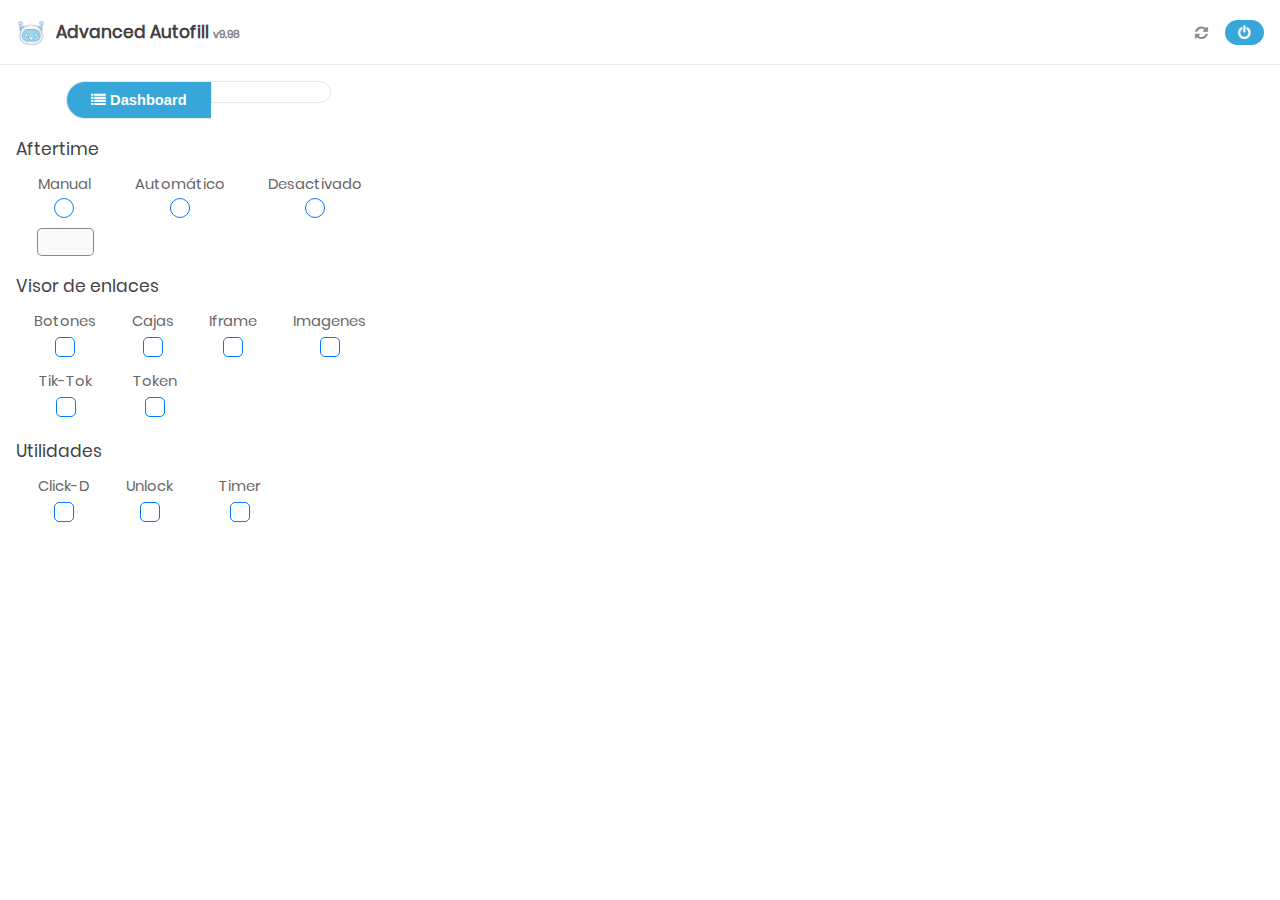
<file: pages/browserAction/index.html>
<!DOCTYPE html>
<html lang="es">

<head>
    <title>Login - AAF</title>
    <meta charset="UTF-8">
    <meta name="viewport" content="width=device-width, initial-scale=1">
    <link rel="icon" type="image/png" href="../../src/img/favicon.ico" />

    <link rel="stylesheet" type="text/css" href="../../src/fonts/font-awesome-4.7.0/css/font-awesome.min.css">
    <link rel="stylesheet" type="text/css" href="../../src/fonts/iconic/css/material-design-iconic-font.min.css">

    <link rel="stylesheet" type="text/css" href="css/styles.css">
    <link rel="stylesheet" type="text/css" href="css/tools.css">


    <style>
        input[type=number]::-webkit-inner-spin-button,
        input[type=number]::-webkit-outer-spin-button {
            appearance: none;
            margin: 0;
        }
    </style>
    <!--===============================================================================================-->
</head>

<body class="no-select">
    <div id="app">
        <div v-if="login.status === false">
            <login-component></login-component>
        </div>
        <div v-else>
            <header-component></header-component>
        </div>
    </div>
    <script src="../../framework/jquery-3.4.1.min.js"></script>
    <script src="../../framework/vuejs/vue.min.js"></script>

    <script type="text/x-template" id="auto-refresh-component-template">
        <div style="width: 400px;height: 150px;">
            <section style="padding-left: 1rem; padding-right: 1rem; margin: 0;">
                <h3 style="font-weight: normal; color: #424242; margin-bottom: 12px;">
                    Auto Refresh
                    <label for="enable-auto-refresh" class="enable-auto-refresh-label" :key="forceRender.toggleIcon" style="font-size: 20pt; float: right; cursor: pointer; color: #37a6d9;">
                        <i :class="configuration.enable ? 'fa fa-toggle-on auto-refresh-icon' : 'fa fa-toggle-off auto-refresh-icon'" aria-hidden="true"></i>
                        <input type="checkbox" v-model="configuration.enable" style="display: none;" id="enable-auto-refresh" @change="saveConfiguration">
                    </label>
                </h3>
                <div class="form-inline" style="color: #666; margin-bottom: 16px;">
                    <label class="input-inline" style="cursor: pointer; ">
                        <span>
                            <i class="fa fa-clock-o" style="color: #37a6d9;" aria-hidden="true"></i> Tiempo
                        </span>
                        <select v-model="configuration.time" @change="saveConfiguration" :disabled="configuration.extreme">
                            <option value="0.01">0.01 seg</option>
                            <option value="0.1">0.1 seg</option>
                            <option value="0.5">0.5 seg</option>
                            <option value="1">1 seg</option>
                            <option value="3">3 seg</option>
                            <option value="5">5 seg</option>
                            <option value="10">10 seg</option>
                        </select>
                    </label>
                    <label class="input-inline" style="cursor: pointer; ">
                        <span>
                            <i class="fa fa-window-close" style="color: #37a6d9;" aria-hidden="true"></i> Autoclose
                        </span>
                        <div class="custom-input" style="margin-top: 3px;">
                            <input type="checkbox" v-model="configuration.autoclose"  @change="saveConfiguration">
                            <span></span>
                        </div>
                    </label>
                    <label class="input-inline" style="cursor: pointer; ">
                        <span>
                            <i class="fa fa-volume-up" style="color: #37a6d9;" aria-hidden="true"></i> Sonido
                        </span>
                        <div class="custom-input" style="margin-top: 3px;">
                            <input type="checkbox" v-model="configuration.sound" @change="saveConfiguration">
                            <span></span>
                        </div>
                    </label>
                </div>

                <!-- AR - Extremo -->
                <div class="form-inline" style="color: #666;">
                    <label class="input-inline" style="cursor: pointer; width: 92px;">
                        <span>
                            <i class="fa fa-rocket" style="color: #37a6d9;" aria-hidden="true"></i> Extremo
                        </span>
                        <div class="custom-input" style="margin-top: 3px;">
                            <input type="checkbox" v-model="configuration.extreme" @change="saveConfiguration">
                            <span></span>
                        </div>
                    </label>
                    
                    <label class="input-inline" style="cursor: pointer; ">
                        <span>
                            <i class="fa fa-level-up" style="color: #37a6d9;" aria-hidden="true"></i> Multiplicador
                        </span>
                        <select v-model="configuration.multiplicator"  @change="saveConfiguration" :disabled="!configuration.extreme">
                            <option value="1">x1</option>
                            <option value="2">x2</option>
                            <option value="3">x3</option>
                            <option value="4">x4</option>
                            <option value="5">x5</option>
                            <option value="6">x6</option>
                            <option value="7">x7</option>
                            <option value="8">x8</option>
                            <option value="9">x9</option>
                            <option value="10">x10</option>
                        </select>
                    </label>
                    
                    <label class="input-inline" style="cursor: pointer; width: 65px;">
                        
                    </label>
                </div>
                <div style="padding-top: 20px; color: gray; padding-bottom: 10px;">
                    <small>
                        Nota: El tiempo de espera será de <b>0s</b> si habilita <b>extremo</b>.
                    </small>
                </div>
            </section>
        
        </div>



    </script>

    <script type="text/x-template" id="header-component-template">
        <div>
            <div class="header" style="padding: 1rem; border-bottom: 1px solid #e8e8e8;">
                <div class="logo" style="align-items: center; font-weight: bold; color: #424242; font-size: 17px;">
                    <span style="font-weight: 500;
                    line-height: 1.5; font-size: 20px;">
                        <img src="../../src/img/icon.png" style="width: 30px; margin-right: 10px; float: left;  margin-top: 2px;">
                    </span>
                    Advanced Autofill
                    <small style="color: gray; font-size: 8pt;"> {{ CURRENT_VERSION }}</small>
                </div>
                <div>
                    <button class="button-ar-config" @click="togglePages">
                        <span  v-if="showPages.autoRefresh === false">
                            <i class="fa fa-refresh"></i>
                        </span>
                        <span v-else>
                            <i class="fa fa-times"></i>
                        </span>
                    </button>
                    <button style="cursor: pointer;font-size: 15px;background-color: #37a6d9;border: none;width: 39px;height: 25px;border-radius: 20px;color: white;"
                    @click="this.closeSession">
                        <i class="fa fa-power-off"></i>
                    </button>
                </div>
            </div>
            <div v-if="showPages.action === true">
                <action-component></action-component>
            </div>
            <div v-else>
                <auto-refresh-component></auto-refresh-component>
            </div>


        </div>
        

    </script>

    <script type="text/x-template" id="action-component-template">

        <div style="width: 400px; height: 500px;">
            <section style="padding: 1rem; padding-bottom: 0; text-align: center;">
                <div class="btn-group" style="margin: auto; width: 268px;">
                    <button style="border-top-left-radius: 20px; border-bottom-left-radius: 20px; background-color: #37a6d9; color: white; font-weight: bold; font-size: 11pt;"
                    @click="openOptionsPage"
                    >
                        <i class="fa fa-list"></i>
                        Dashboard
                    </button>
                    <button :style="(inputs.autofillGroup.status == 1 ? 'background-color: rgb(55, 166, 217); color: white;' :  'background-color: white; color: rgb(139 139 139);') + 'font-weight: bold; font-size: 11pt; border-top-right-radius: 20px; border-bottom-right-radius: 20px; width: 120px;'"
                    @click="controllers().autofillGroup.setStatus($event, inputs.autofillGroup, backgroundPage)"
                    >
                        <span v-if="inputs.autofillGroup.loading === true">
                            <i class="fa fa-spinner fa-spin" style="color: #37a6d9;"></i>
                        </span>

                        <span v-else-if="inputs.autofillGroup.error === true">
                            <i class="fa fa-exclamation-circle" style="color: red;"></i>
                        </span>

                        <span v-else-if="[0, 1].includes(inputs.autofillGroup.status)">
                            <i class="fa fa-bolt"></i>
                            Autofill
                        </span>

                        
                        
                    </button>
                </div>
            </section>
            <section style="padding-left: 1rem; padding-right: 1rem; margin: 0;">
                <h3 style="font-weight: normal; color: #424242; margin-bottom: 12px;">Aftertime</h3>
                <div class="form-inline" style="color: #666;">
                    <label class="input-inline" style="cursor: pointer; ">
                        Manual
                        <div class="custom-input" style="margin-top: 3px;">
                            <input type="radio" name="aftertime-option" 
                            @change="controllers().aftertimeGroup.setStatus(2, null, inputs.aftertimeGroup, backgroundPage)"
                            :checked="inputs.aftertimeGroup.mode == 2"
                            >
                            <span></span>
                        </div>
                    </label>
                    <label class="input-inline" style="cursor: pointer;" title="Nota: Cuando no esté disponible el tiempo en el documento, se seleccionará el tiempo manual.">
                        Automático
                        <div class="custom-input" style="margin-top: 3px;">
                            <input type="radio" name="aftertime-option" 
                            @change="controllers().aftertimeGroup.setStatus(1, null, inputs.aftertimeGroup, backgroundPage)"
                            :checked="inputs.aftertimeGroup.mode == 1"
                            >
                            <span></span>
                        </div>
                      
                    </label>
                    <label class="input-inline" style="cursor: pointer;">
                        Desactivado
                        <div class="custom-input" style="margin-top: 3px;">
                            <input type="radio" name="aftertime-option" 
                            @change="controllers().aftertimeGroup.setStatus(0, null, inputs.aftertimeGroup, backgroundPage)"
                            :checked="inputs.aftertimeGroup.mode == 0"
                            >
                            <span></span>
                        </div>
                      
                    </label>
                </div>
                <div class="">
                    <input type="number" style="margin-left: 21px; margin-top: 10px; text-align: center; color: rgb(102, 102, 102);" 
                    @keyup="controllers().aftertimeGroup.setStatus(2, $event.target.value, inputs.aftertimeGroup, backgroundPage)"
                    :disabled="inputs.aftertimeGroup.mode != 2"
                    :value="inputs.aftertimeGroup.time"
                    >
                </div>
            </section>
            <section style="padding-left: 1rem; padding-right: 1rem; margin: 0;">
                <h3 style="font-weight: normal; color: #424242; margin-bottom: 12px;">Visor de enlaces</h3>
                <div class="form-inline" style="color: #666;">
                    <label for="button"class="input-inline" style="cursor: pointer;">
                        Botones
                        <div class="custom-input" style="margin-top: 3px;">
                            <input type="checkbox" id="button" :checked="inputs.buttonCheckbox.checked" @change="controllers().button.setStatus($event, backgroundPage)">
                            <span></span>
                        </div>
                    </label>
                    <label for="box"class="input-inline" style="cursor: pointer;">
                        Cajas
                        <div class="custom-input" style="margin-top: 3px;">
                            <input type="checkbox" id="box" :checked="inputs.boxCheckbox.checked" @change="controllers().box.setStatus($event, backgroundPage)">
                            <span></span>
                        </div>
                    </label>
                    <label for="iframe"class="input-inline" style="cursor: pointer;">
                        Iframe
                        <div class="custom-input" style="margin-top: 3px;">
                            <input type="checkbox" id="iframe" :checked="inputs.iframeCheckbox.checked" @change="controllers().iframe.setStatus($event, backgroundPage)">
                            <span></span>
                        </div>
                    </label>
                    <label for="img"class="input-inline" style="cursor: pointer;">
                        Imagenes
                        <div class="custom-input" style="margin-top: 3px;">
                            <input type="checkbox" id="img" :checked="inputs.imgCheckbox.checked" @change="controllers().img.setStatus($event, backgroundPage)">
                            <span></span>
                        </div>
                    </label>
                    
                </div>
                <div class="" style="color: #666; margin-top: 16px; text-align: center; overflow: hidden;">
                    <label for="tiktok"class="" style="cursor: pointer; float: left; margin-left: 23px;">
                        Tik-Tok
                        <br>
                        <div class="custom-input" style="margin-top: 3px;">
                            <input type="checkbox" id="tiktok" :checked="inputs.tiktokCheckbox.checked" @change="controllers().tiktok.setStatus($event, backgroundPage)">
                            <span></span>
                        </div>
                    </label>
                    <label for="token"class="" style="cursor: pointer; float: left; margin-left: 41px;">
                        Token
                        <br>
                        <div class="custom-input" style="margin-top: 3px;">
                            <input type="checkbox" id="token" :checked="inputs.tokenCheckbox.checked" @change="controllers().token.setStatus($event, backgroundPage)">
                            <span></span>
                        </div>
                    </label>
                </div>
            </section>
            <section style="padding-left: 1rem; padding-right: 1rem; margin: 0;">
                <h3 style="font-weight: normal; color: #424242; margin-bottom: 12px;">Utilidades</h3>
                <div style="color: #666; text-align: center;">
                    <label for="click"class="" style="cursor: pointer; float: left; margin-left: 22px; text-align: center;">
                        Click-D
                        <br>
                        <div class="custom-input" style="margin-top: 3px;">
                            <input type="checkbox" id="click" :checked="inputs.clickCheckbox.checked" @change="controllers().click.setStatus($event, backgroundPage)">
                            <span></span>
                        </div>
                    </label>
                    <label for="unlock"class="" style="cursor: pointer; float: left; margin-left: 37px; text-align: center;">
                        Unlock
                        <br>
                        <div class="custom-input" style="margin-top: 3px;">
                            <input type="checkbox" id="unlock" :checked="inputs.unlockCheckbox.checked" @change="controllers().unlock.setStatus($event, backgroundPage)">
                            <span></span>
                        </div>
                    </label>
                    <label for="timer"class="" style="cursor: pointer; float: left; margin-left: 46px; text-align: center;">
                        Timer
                        <br>
                        <div class="custom-input" style="margin-top: 3px;">
                            <input type="checkbox" id="timer" :checked="inputs.timerCheckbox.checked" @change="controllers().timer.setStatus($event, backgroundPage)">
                            <span></span>
                        </div>
                    </label>
                </div>
            </section>
        </div>
    </script>

    <script type="text/x-template" id="login-component-template">
        <div v-if="reconnectionStatus === false" style="width: 250px; height: 280px;">
            <div style="text-align: center; padding: 15px;">
                <img src="../../src/img/icon.png" style="width: 50px;">
                <br>
                <span>
                    Advanced Autofill
                </span>
            </div>
            <div style="text-align: center;" class="text-center">
                <input type="text" id="username" placeholder="Usuario" class="form-basic" style="width: 80%; margin-bottom: 10px;" autocomplete="off" autofocus >
                
                <input type="password" id="password" placeholder="Contraseña" class="form-basic" style="width: 80%; margin-bottom: 10px;" autocomplete="off" >
                
                <button @click="logIn(true, $event)" id="button-login" type="button" class="button-login" style="margin-bottom: 10px; padding: 11px;">Iniciar sesión</button>

                <span style="font-size: 10pt; margin-bottom: 10px;">
                    <a style="color: blue; text-decoration: none;" href="https://discord.com/channels/@me/594365684117405713" target="_blank">
                        ¿Olvidaste tu contraseña?
                    </a>
                </span>
                <br>
                <small style="overflow: auto; color: red; padding: 5px;" id="information">
                    
                </small>
            </div>
        </div>
        <div v-else style="width: 150px; height: 68px; text-align: center; font-size: 13pt;">
            <div style="padding: 10px;">
                <i class="fa fa-spinner fa-spin" style="color: #37a6d9;"></i>
                <br>
                <small>
                    Reconectando...
                </small>
            </div>
            
        </div>


    </script>

    <script src="js/6.js"></script>

</body>

</html>
</file>
<file: pages/browserAction/css/styles.css>
.enable-auto-refresh-label {
    cursor: pointer;
}

.fa-toggle-on, .fa-toggle-off {
    font-size: 20pt; 
    float: right;
    cursor: pointer;
}

.auto-refresh-icon.fa-toggle-on {
    color: #37a6d9;
}

.auto-refresh-icon.fa-toggle-off {
    color: gray;
}

.button-ar-config {
    cursor: pointer;
    font-size: 15px;
    border: none;
    width: 39px;
    height: 25px;
    border-radius: 20px;
    background-color: white;
    color: rgb(139 139 139);

}

.button-ar-config:hover {
    background-color: rgb(139 139 139);
    color: white;
}

@font-face {
    font-family: Poppins-Regular;
    src: url('../../../src/fonts/poppins/Poppins-Regular.ttf');
}

body {
    font-family: Poppins-Regular, sans-serif;
    font-size: 11pt;
    margin: 0;
    padding: 0;
}

.form-basic {
    padding: .5rem .75rem;
    font-size: .8rem;
    line-height: 1.25;
    color: #495057;
    background-color: #fff;
    background-image: none;
    background-clip: padding-box;
    border: 1px solid rgba(0, 0, 0, .15);
    border-radius: 0.25rem;
    transition: border-color ease-in-out .15s, box-shadow ease-in-out .15s;
    outline-color: #9dd7ef;
}

.button-login {
    width: 90%;
    padding: 6px;
    color: white;
    background-color: #37a6d9;
    border: none;
    border-radius: 5px;
}

.button-login:hover {
    cursor: pointer;
    background-color: #3397c5;
    outline-color: #9dd7ef;

}

.no-select {
    user-select: none;
}

.hover-spin {
    transition: transform .5s ease-in-out;
}

.hover-spin:hover {
    transform: rotate(360deg);
}

.btn {
    user-select: none;
    cursor: pointer;
    background-color: transparent;
    border: 1px solid transparent;
    padding: 0.5rem 0.75rem;
    font-size: 1rem;
    line-height: 1.25;
    border-radius: 0.25rem;
    transition: all .15s ease-in-out;
}

.btn:hover {
    color: #111;
    background-color: #e2e6ea;
    border-color: #dae0e5;
}

.btn-outline-primary {
    color: #007bff;
    background-color: transparent;
    background-image: none;
}

.btn-outline-primary:hover {
    color: #fff;
    background-color: #007bff;
    border-color: #007bff;
}

.btn-outline-secondary {
    color: #6c757d;
    background-color: transparent;
    background-image: none;
}

.btn-outline-secondary:hover {
    color: #fff;
    background-color: #6c757d;
    border-color: #6c757d;
}

.btn-outline-success {
    color: #28a745;
    background-color: transparent;
    background-image: none;
}

.btn-outline-success:hover {
    color: #fff;
    background-color: #28a745;
    border-color: #28a745;
}






.header {
    display: flex;
    -webkit-box-align: center;
    align-items: center;
    -webkit-box-pack: justify;
    justify-content: space-between;
    padding: 1rem;
    border-bottom: 1px solid
}



.btn-group button {
    border: 1px solid #e8e8e8;
    padding: 10px 24px;
    /* Some padding */
    cursor: pointer;
    /* Pointer/hand icon */
    float: left;
    /* Float the buttons side by side */
}

.btn-group button:not(:last-child) {
    border-right: none;
    /* Prevent double borders */
}

/* Clear floats (clearfix hack) */
.btn-group:after {
    content: "";
    clear: both;
    display: table;
}




.form-inline {
    display: flex;
}

.input-inline {
    flex: 1 0 auto;
    display: flex;
    flex-direction: column;
    align-items: center;
}

.input-inline input {
    border: 1px solid #007bff;
}
</file>
<file: pages/browserAction/css/tools.css>
span {
    margin: 0;
    padding: 0;
    -webkit-box-sizing: border-box;
    box-sizing: border-box
}

:root {
    --color-text: #666;
    --color-text-light: #888;
    --color-text-dark: #424242;
    --color-border: #e8e8e8;
    --color-primary: #007bff;
    --color-primary-red: #ef6c00;
    --color-reset: #f3a902;
    --color-secondary: #c0dce6;
    --color-anchor: #00aaf0
}

html::-webkit-scrollbar {
    width: 2px
}

html::-webkit-scrollbar-track {
    background-color: #f4f4f4
}

html::-webkit-scrollbar-thumb {
    background-color: #b5b0b0;
    outline: none;
    border-radius: 4px
}

.custom-input-number {
    --color-input: var(--color-primary);
    --input-size: 20px;
    --color-disabled: rgba(153, 153, 153, 0.4);
    --checkbox-radius: 5px;
    display: inline-block;
    width: 100%;
    min-width: 15px;
    min-width: var(--input-size, 15px);
    max-width: 15px;
    max-width: var(--input-size, 15px);
    height: 15px;
    height: var(--input-size, 15px);
    position: relative;
    cursor: pointer
}

.custom-input {
    --color-input: var(--color-primary);
    --input-size: 20px;
    --color-disabled: rgba(153, 153, 153, 0.4);
    --checkbox-radius: 5px;
    display: inline-block;
    width: 100%;
    min-width: 15px;
    min-width: var(--input-size, 15px);
    max-width: 15px;
    max-width: var(--input-size, 15px);
    height: 15px;
    height: var(--input-size, 15px);
    position: relative;
    cursor: pointer
}

.custom-input input {
    width: 100%;
    height: 100%;
    z-index: 10;
    opacity: 0;
    position: absolute;
    top: 0;
    left: 0;
    cursor: pointer
}

.custom-input input~span {
    position: absolute;
    display: inline-block;
    width: 100%;
    height: 100%;
    top: 0;
    left: 0;
    border: 1px solid #666;
    border: 1px solid var(--color-input, #666)
}

.custom-input input~span::after {
    content: "";
    opacity: 0;
    -webkit-transition: opacity .25s ease-in-out;
    transition: opacity .25s ease-in-out;
    position: absolute
}

.custom-input input:disabled~span {
    border-color: #fff !important;
    border-color: var(--color-disabled, #fff) !important
}

.custom-input input:disabled~span::after {
    border-color: #fff !important;
    border-color: var(--color-disabled, #fff) !important
}

.custom-input input:checked~span::after {
    opacity: 1
}

.custom-input input[type=checkbox]~span {
    width: 20px;
    height: 20px;
    top: 2px;
    border-radius: 4px;
    border-radius: var(--checkbox-radius, 4px)
}

.custom-input input[type=checkbox]~span::after {
    width: 3.3px;
    height: 8.3px;
    border-right: 2px solid #666;
    border-right: 2px solid var(--color-input, #666);
    border-bottom: 2px solid #666;
    border-bottom: 2px solid var(--color-input, #666);
    -webkit-transform: rotate(45deg);
    transform: rotate(45deg);
    top: 3px;
    left: 6px
}

.input-inline > select {
    margin-top: 3px;
    text-align: center;
    color: #37a6d9;
    width: 92px;
    height: 24px;
    border-radius: 4px;
    border-color: #37a6d9;
    cursor: pointer;
    outline: none;
}

.custom-input input[type=radio]~span {
    border-radius: 50%
}

.custom-input input[type=radio]~span::after {
    width: 12px;
    height: 12px;
    background-color: #666;
    background-color: var(--color-input, #666);
    border-radius: 50%;
    top: 3px;
    left: 3px
}

.custom-input input[type=radio]:disabled~span::after {
    background-color: rgba(153, 153, 153, 0.78039);
    background-color: var(--color-disabled, rgba(153, 153, 153, 0.78039))
}

.custom-input.small {
    --input-size: 16px
}

.custom-input.small input[type=radio]~span::after {
    width: 10px;
    height: 10px;
    top: 2px;
    left: 2px
}

input[type=range] {
    -webkit-appearance: none;
    -moz-appearance: none;
    appearance: none;
    width: 160px;
    height: 4px;
    background: rgba(146, 146, 146, 0.45882);
    outline: none;
    border: none;
    -webkit-transition: opacity .2s;
    transition: opacity .2s;
    -webkit-box-shadow: none;
    box-shadow: none;
    padding: 0;
    margin-top: 16px;
    margin-right: 32px
}

input[type=range]:focus {
    outline: none;
    border: none
}

input[type=range]::-webkit-slider-runnable-track {
    width: 100%;
    -webkit-appearance: none;
    appearance: none;
    cursor: pointer;
    -webkit-box-shadow: none;
    box-shadow: none;
    border-radius: 0;
    border: 0;
    height: 4px
}

input[type=range]:focus::-webkit-slider-runnable-track {
    outline: none
}

input[type=range]::-webkit-slider-thumb {
    -webkit-appearance: none;
    appearance: none;
    width: 14px;
    height: 14px;
    background: #fff;
    border: 2px solid #8a8a8a;
    border-radius: 50%;
    cursor: pointer;
    margin-top: -5px
}

input[type=range]::-moz-range-thumb {
    width: 14px;
    height: 14px;
    background: #fff;
    border: 2px solid #8a8a8a;
    border-radius: 50%;
    cursor: pointer;
    margin-top: -5px
}

textarea,
input {
    font-size: 14px;
    font-weight: 400;
    line-height: 1.5;
    padding: 6px 10px;
    border: 1px solid #05c896;
    border: 1px solid var(--color-primary);
    border-radius: 5px
}

textarea:focus,
input:focus {
    border-color: #05c896;
    border-color: var(--color-primary)
}

textarea:disabled,
input:disabled {
    border-color: rgba(51, 51, 51, 0.58039);
    background-color: #fafafa
}

textarea::-webkit-input-placeholder,
input::-webkit-input-placeholder {
    opacity: .7
}

textarea::-moz-placeholder,
input::-moz-placeholder {
    opacity: .7
}

textarea:-ms-input-placeholder,
input:-ms-input-placeholder {
    opacity: .7
}

textarea::-ms-input-placeholder,
input::-ms-input-placeholder {
    opacity: .7
}

textarea::placeholder,
input::placeholder {
    opacity: .7
}

textarea {
    resize: vertical;
    min-height: 140px
}

input[type=number] {
    width: 35px;
    line-height: 1;
    padding: 5px 10px
}

input[type=url],
input[type=text] {
    width: 100%
}

input[type=text]#pm-7 {
    width: 300px;
    margin-top: -6px
}

input#date,
input#time {
    width: 167px
}

input#pm-10 {
    margin-top: -3px
}

.placeholder {
    color: #999
}

.email-input {
    position: relative
}

.email-input input[type=email] {
    padding-left: 32px
}

.email-input .icon {
    position: absolute;
    top: 50%;
    left: 8px;
    -webkit-transform: translateY(-50%);
    transform: translateY(-50%);
    opacity: .6
}

button,
input,
textarea {
    outline: none
}
</file>
<file: src/fonts/iconic/css/material-design-iconic-font.min.css>
@font-face{font-family:Material-Design-Iconic-Font;src:url(../fonts/Material-Design-Iconic-Font.woff2?v=2.2.0) format('woff2'),url(../fonts/Material-Design-Iconic-Font.woff?v=2.2.0) format('woff'),url(../fonts/Material-Design-Iconic-Font.ttf?v=2.2.0) format('truetype')}.zmdi{display:inline-block;font:normal normal normal 14px/1 'Material-Design-Iconic-Font';font-size:inherit;text-rendering:auto;-webkit-font-smoothing:antialiased;-moz-osx-font-smoothing:grayscale}.zmdi-hc-lg{font-size:1.33333333em;line-height:.75em;vertical-align:-15%}.zmdi-hc-2x{font-size:2em}.zmdi-hc-3x{font-size:3em}.zmdi-hc-4x{font-size:4em}.zmdi-hc-5x{font-size:5em}.zmdi-hc-fw{width:1.28571429em;text-align:center}.zmdi-hc-ul{padding-left:0;margin-left:2.14285714em;list-style-type:none}.zmdi-hc-ul>li{position:relative}.zmdi-hc-li{position:absolute;left:-2.14285714em;width:2.14285714em;top:.14285714em;text-align:center}.zmdi-hc-li.zmdi-hc-lg{left:-1.85714286em}.zmdi-hc-border{padding:.1em .25em;border:solid .1em #9e9e9e;border-radius:2px}.zmdi-hc-border-circle{padding:.1em .25em;border:solid .1em #9e9e9e;border-radius:50%}.zmdi.pull-left{float:left;margin-right:.15em}.zmdi.pull-right{float:right;margin-left:.15em}.zmdi-hc-spin{-webkit-animation:zmdi-spin 1.5s infinite linear;animation:zmdi-spin 1.5s infinite linear}.zmdi-hc-spin-reverse{-webkit-animation:zmdi-spin-reverse 1.5s infinite linear;animation:zmdi-spin-reverse 1.5s infinite linear}@-webkit-keyframes zmdi-spin{0%{-webkit-transform:rotate(0deg);transform:rotate(0deg)}100%{-webkit-transform:rotate(359deg);transform:rotate(359deg)}}@keyframes zmdi-spin{0%{-webkit-transform:rotate(0deg);transform:rotate(0deg)}100%{-webkit-transform:rotate(359deg);transform:rotate(359deg)}}@-webkit-keyframes zmdi-spin-reverse{0%{-webkit-transform:rotate(0deg);transform:rotate(0deg)}100%{-webkit-transform:rotate(-359deg);transform:rotate(-359deg)}}@keyframes zmdi-spin-reverse{0%{-webkit-transform:rotate(0deg);transform:rotate(0deg)}100%{-webkit-transform:rotate(-359deg);transform:rotate(-359deg)}}.zmdi-hc-rotate-90{-webkit-transform:rotate(90deg);-ms-transform:rotate(90deg);transform:rotate(90deg)}.zmdi-hc-rotate-180{-webkit-transform:rotate(180deg);-ms-transform:rotate(180deg);transform:rotate(180deg)}.zmdi-hc-rotate-270{-webkit-transform:rotate(270deg);-ms-transform:rotate(270deg);transform:rotate(270deg)}.zmdi-hc-flip-horizontal{-webkit-transform:scale(-1,1);-ms-transform:scale(-1,1);transform:scale(-1,1)}.zmdi-hc-flip-vertical{-webkit-transform:scale(1,-1);-ms-transform:scale(1,-1);transform:scale(1,-1)}.zmdi-hc-stack{position:relative;display:inline-block;width:2em;height:2em;line-height:2em;vertical-align:middle}.zmdi-hc-stack-1x,.zmdi-hc-stack-2x{position:absolute;left:0;width:100%;text-align:center}.zmdi-hc-stack-1x{line-height:inherit}.zmdi-hc-stack-2x{font-size:2em}.zmdi-hc-inverse{color:#fff}.zmdi-3d-rotation:before{content:'\f101'}.zmdi-airplane-off:before{content:'\f102'}.zmdi-airplane:before{content:'\f103'}.zmdi-album:before{content:'\f104'}.zmdi-archive:before{content:'\f105'}.zmdi-assignment-account:before{content:'\f106'}.zmdi-assignment-alert:before{content:'\f107'}.zmdi-assignment-check:before{content:'\f108'}.zmdi-assignment-o:before{content:'\f109'}.zmdi-assignment-return:before{content:'\f10a'}.zmdi-assignment-returned:before{content:'\f10b'}.zmdi-assignment:before{content:'\f10c'}.zmdi-attachment-alt:before{content:'\f10d'}.zmdi-attachment:before{content:'\f10e'}.zmdi-audio:before{content:'\f10f'}.zmdi-badge-check:before{content:'\f110'}.zmdi-balance-wallet:before{content:'\f111'}.zmdi-balance:before{content:'\f112'}.zmdi-battery-alert:before{content:'\f113'}.zmdi-battery-flash:before{content:'\f114'}.zmdi-battery-unknown:before{content:'\f115'}.zmdi-battery:before{content:'\f116'}.zmdi-bike:before{content:'\f117'}.zmdi-block-alt:before{content:'\f118'}.zmdi-block:before{content:'\f119'}.zmdi-boat:before{content:'\f11a'}.zmdi-book-image:before{content:'\f11b'}.zmdi-book:before{content:'\f11c'}.zmdi-bookmark-outline:before{content:'\f11d'}.zmdi-bookmark:before{content:'\f11e'}.zmdi-brush:before{content:'\f11f'}.zmdi-bug:before{content:'\f120'}.zmdi-bus:before{content:'\f121'}.zmdi-cake:before{content:'\f122'}.zmdi-car-taxi:before{content:'\f123'}.zmdi-car-wash:before{content:'\f124'}.zmdi-car:before{content:'\f125'}.zmdi-card-giftcard:before{content:'\f126'}.zmdi-card-membership:before{content:'\f127'}.zmdi-card-travel:before{content:'\f128'}.zmdi-card:before{content:'\f129'}.zmdi-case-check:before{content:'\f12a'}.zmdi-case-download:before{content:'\f12b'}.zmdi-case-play:before{content:'\f12c'}.zmdi-case:before{content:'\f12d'}.zmdi-cast-connected:before{content:'\f12e'}.zmdi-cast:before{content:'\f12f'}.zmdi-chart-donut:before{content:'\f130'}.zmdi-chart:before{content:'\f131'}.zmdi-city-alt:before{content:'\f132'}.zmdi-city:before{content:'\f133'}.zmdi-close-circle-o:before{content:'\f134'}.zmdi-close-circle:before{content:'\f135'}.zmdi-close:before{content:'\f136'}.zmdi-cocktail:before{content:'\f137'}.zmdi-code-setting:before{content:'\f138'}.zmdi-code-smartphone:before{content:'\f139'}.zmdi-code:before{content:'\f13a'}.zmdi-coffee:before{content:'\f13b'}.zmdi-collection-bookmark:before{content:'\f13c'}.zmdi-collection-case-play:before{content:'\f13d'}.zmdi-collection-folder-image:before{content:'\f13e'}.zmdi-collection-image-o:before{content:'\f13f'}.zmdi-collection-image:before{content:'\f140'}.zmdi-collection-item-1:before{content:'\f141'}.zmdi-collection-item-2:before{content:'\f142'}.zmdi-collection-item-3:before{content:'\f143'}.zmdi-collection-item-4:before{content:'\f144'}.zmdi-collection-item-5:before{content:'\f145'}.zmdi-collection-item-6:before{content:'\f146'}.zmdi-collection-item-7:before{content:'\f147'}.zmdi-collection-item-8:before{content:'\f148'}.zmdi-collection-item-9-plus:before{content:'\f149'}.zmdi-collection-item-9:before{content:'\f14a'}.zmdi-collection-item:before{content:'\f14b'}.zmdi-collection-music:before{content:'\f14c'}.zmdi-collection-pdf:before{content:'\f14d'}.zmdi-collection-plus:before{content:'\f14e'}.zmdi-collection-speaker:before{content:'\f14f'}.zmdi-collection-text:before{content:'\f150'}.zmdi-collection-video:before{content:'\f151'}.zmdi-compass:before{content:'\f152'}.zmdi-cutlery:before{content:'\f153'}.zmdi-delete:before{content:'\f154'}.zmdi-dialpad:before{content:'\f155'}.zmdi-dns:before{content:'\f156'}.zmdi-drink:before{content:'\f157'}.zmdi-edit:before{content:'\f158'}.zmdi-email-open:before{content:'\f159'}.zmdi-email:before{content:'\f15a'}.zmdi-eye-off:before{content:'\f15b'}.zmdi-eye:before{content:'\f15c'}.zmdi-eyedropper:before{content:'\f15d'}.zmdi-favorite-outline:before{content:'\f15e'}.zmdi-favorite:before{content:'\f15f'}.zmdi-filter-list:before{content:'\f160'}.zmdi-fire:before{content:'\f161'}.zmdi-flag:before{content:'\f162'}.zmdi-flare:before{content:'\f163'}.zmdi-flash-auto:before{content:'\f164'}.zmdi-flash-off:before{content:'\f165'}.zmdi-flash:before{content:'\f166'}.zmdi-flip:before{content:'\f167'}.zmdi-flower-alt:before{content:'\f168'}.zmdi-flower:before{content:'\f169'}.zmdi-font:before{content:'\f16a'}.zmdi-fullscreen-alt:before{content:'\f16b'}.zmdi-fullscreen-exit:before{content:'\f16c'}.zmdi-fullscreen:before{content:'\f16d'}.zmdi-functions:before{content:'\f16e'}.zmdi-gas-station:before{content:'\f16f'}.zmdi-gesture:before{content:'\f170'}.zmdi-globe-alt:before{content:'\f171'}.zmdi-globe-lock:before{content:'\f172'}.zmdi-globe:before{content:'\f173'}.zmdi-graduation-cap:before{content:'\f174'}.zmdi-home:before{content:'\f175'}.zmdi-hospital-alt:before{content:'\f176'}.zmdi-hospital:before{content:'\f177'}.zmdi-hotel:before{content:'\f178'}.zmdi-hourglass-alt:before{content:'\f179'}.zmdi-hourglass-outline:before{content:'\f17a'}.zmdi-hourglass:before{content:'\f17b'}.zmdi-http:before{content:'\f17c'}.zmdi-image-alt:before{content:'\f17d'}.zmdi-image-o:before{content:'\f17e'}.zmdi-image:before{content:'\f17f'}.zmdi-inbox:before{content:'\f180'}.zmdi-invert-colors-off:before{content:'\f181'}.zmdi-invert-colors:before{content:'\f182'}.zmdi-key:before{content:'\f183'}.zmdi-label-alt-outline:before{content:'\f184'}.zmdi-label-alt:before{content:'\f185'}.zmdi-label-heart:before{content:'\f186'}.zmdi-label:before{content:'\f187'}.zmdi-labels:before{content:'\f188'}.zmdi-lamp:before{content:'\f189'}.zmdi-landscape:before{content:'\f18a'}.zmdi-layers-off:before{content:'\f18b'}.zmdi-layers:before{content:'\f18c'}.zmdi-library:before{content:'\f18d'}.zmdi-link:before{content:'\f18e'}.zmdi-lock-open:before{content:'\f18f'}.zmdi-lock-outline:before{content:'\f190'}.zmdi-lock:before{content:'\f191'}.zmdi-mail-reply-all:before{content:'\f192'}.zmdi-mail-reply:before{content:'\f193'}.zmdi-mail-send:before{content:'\f194'}.zmdi-mall:before{content:'\f195'}.zmdi-map:before{content:'\f196'}.zmdi-menu:before{content:'\f197'}.zmdi-money-box:before{content:'\f198'}.zmdi-money-off:before{content:'\f199'}.zmdi-money:before{content:'\f19a'}.zmdi-more-vert:before{content:'\f19b'}.zmdi-more:before{content:'\f19c'}.zmdi-movie-alt:before{content:'\f19d'}.zmdi-movie:before{content:'\f19e'}.zmdi-nature-people:before{content:'\f19f'}.zmdi-nature:before{content:'\f1a0'}.zmdi-navigation:before{content:'\f1a1'}.zmdi-open-in-browser:before{content:'\f1a2'}.zmdi-open-in-new:before{content:'\f1a3'}.zmdi-palette:before{content:'\f1a4'}.zmdi-parking:before{content:'\f1a5'}.zmdi-pin-account:before{content:'\f1a6'}.zmdi-pin-assistant:before{content:'\f1a7'}.zmdi-pin-drop:before{content:'\f1a8'}.zmdi-pin-help:before{content:'\f1a9'}.zmdi-pin-off:before{content:'\f1aa'}.zmdi-pin:before{content:'\f1ab'}.zmdi-pizza:before{content:'\f1ac'}.zmdi-plaster:before{content:'\f1ad'}.zmdi-power-setting:before{content:'\f1ae'}.zmdi-power:before{content:'\f1af'}.zmdi-print:before{content:'\f1b0'}.zmdi-puzzle-piece:before{content:'\f1b1'}.zmdi-quote:before{content:'\f1b2'}.zmdi-railway:before{content:'\f1b3'}.zmdi-receipt:before{content:'\f1b4'}.zmdi-refresh-alt:before{content:'\f1b5'}.zmdi-refresh-sync-alert:before{content:'\f1b6'}.zmdi-refresh-sync-off:before{content:'\f1b7'}.zmdi-refresh-sync:before{content:'\f1b8'}.zmdi-refresh:before{content:'\f1b9'}.zmdi-roller:before{content:'\f1ba'}.zmdi-ruler:before{content:'\f1bb'}.zmdi-scissors:before{content:'\f1bc'}.zmdi-screen-rotation-lock:before{content:'\f1bd'}.zmdi-screen-rotation:before{content:'\f1be'}.zmdi-search-for:before{content:'\f1bf'}.zmdi-search-in-file:before{content:'\f1c0'}.zmdi-search-in-page:before{content:'\f1c1'}.zmdi-search-replace:before{content:'\f1c2'}.zmdi-search:before{content:'\f1c3'}.zmdi-seat:before{content:'\f1c4'}.zmdi-settings-square:before{content:'\f1c5'}.zmdi-settings:before{content:'\f1c6'}.zmdi-shield-check:before{content:'\f1c7'}.zmdi-shield-security:before{content:'\f1c8'}.zmdi-shopping-basket:before{content:'\f1c9'}.zmdi-shopping-cart-plus:before{content:'\f1ca'}.zmdi-shopping-cart:before{content:'\f1cb'}.zmdi-sign-in:before{content:'\f1cc'}.zmdi-sort-amount-asc:before{content:'\f1cd'}.zmdi-sort-amount-desc:before{content:'\f1ce'}.zmdi-sort-asc:before{content:'\f1cf'}.zmdi-sort-desc:before{content:'\f1d0'}.zmdi-spellcheck:before{content:'\f1d1'}.zmdi-storage:before{content:'\f1d2'}.zmdi-store-24:before{content:'\f1d3'}.zmdi-store:before{content:'\f1d4'}.zmdi-subway:before{content:'\f1d5'}.zmdi-sun:before{content:'\f1d6'}.zmdi-tab-unselected:before{content:'\f1d7'}.zmdi-tab:before{content:'\f1d8'}.zmdi-tag-close:before{content:'\f1d9'}.zmdi-tag-more:before{content:'\f1da'}.zmdi-tag:before{content:'\f1db'}.zmdi-thumb-down:before{content:'\f1dc'}.zmdi-thumb-up-down:before{content:'\f1dd'}.zmdi-thumb-up:before{content:'\f1de'}.zmdi-ticket-star:before{content:'\f1df'}.zmdi-toll:before{content:'\f1e0'}.zmdi-toys:before{content:'\f1e1'}.zmdi-traffic:before{content:'\f1e2'}.zmdi-translate:before{content:'\f1e3'}.zmdi-triangle-down:before{content:'\f1e4'}.zmdi-triangle-up:before{content:'\f1e5'}.zmdi-truck:before{content:'\f1e6'}.zmdi-turning-sign:before{content:'\f1e7'}.zmdi-wallpaper:before{content:'\f1e8'}.zmdi-washing-machine:before{content:'\f1e9'}.zmdi-window-maximize:before{content:'\f1ea'}.zmdi-window-minimize:before{content:'\f1eb'}.zmdi-window-restore:before{content:'\f1ec'}.zmdi-wrench:before{content:'\f1ed'}.zmdi-zoom-in:before{content:'\f1ee'}.zmdi-zoom-out:before{content:'\f1ef'}.zmdi-alert-circle-o:before{content:'\f1f0'}.zmdi-alert-circle:before{content:'\f1f1'}.zmdi-alert-octagon:before{content:'\f1f2'}.zmdi-alert-polygon:before{content:'\f1f3'}.zmdi-alert-triangle:before{content:'\f1f4'}.zmdi-help-outline:before{content:'\f1f5'}.zmdi-help:before{content:'\f1f6'}.zmdi-info-outline:before{content:'\f1f7'}.zmdi-info:before{content:'\f1f8'}.zmdi-notifications-active:before{content:'\f1f9'}.zmdi-notifications-add:before{content:'\f1fa'}.zmdi-notifications-none:before{content:'\f1fb'}.zmdi-notifications-off:before{content:'\f1fc'}.zmdi-notifications-paused:before{content:'\f1fd'}.zmdi-notifications:before{content:'\f1fe'}.zmdi-account-add:before{content:'\f1ff'}.zmdi-account-box-mail:before{content:'\f200'}.zmdi-account-box-o:before{content:'\f201'}.zmdi-account-box-phone:before{content:'\f202'}.zmdi-account-box:before{content:'\f203'}.zmdi-account-calendar:before{content:'\f204'}.zmdi-account-circle:before{content:'\f205'}.zmdi-account-o:before{content:'\f206'}.zmdi-account:before{content:'\f207'}.zmdi-accounts-add:before{content:'\f208'}.zmdi-accounts-alt:before{content:'\f209'}.zmdi-accounts-list-alt:before{content:'\f20a'}.zmdi-accounts-list:before{content:'\f20b'}.zmdi-accounts-outline:before{content:'\f20c'}.zmdi-accounts:before{content:'\f20d'}.zmdi-face:before{content:'\f20e'}.zmdi-female:before{content:'\f20f'}.zmdi-male-alt:before{content:'\f210'}.zmdi-male-female:before{content:'\f211'}.zmdi-male:before{content:'\f212'}.zmdi-mood-bad:before{content:'\f213'}.zmdi-mood:before{content:'\f214'}.zmdi-run:before{content:'\f215'}.zmdi-walk:before{content:'\f216'}.zmdi-cloud-box:before{content:'\f217'}.zmdi-cloud-circle:before{content:'\f218'}.zmdi-cloud-done:before{content:'\f219'}.zmdi-cloud-download:before{content:'\f21a'}.zmdi-cloud-off:before{content:'\f21b'}.zmdi-cloud-outline-alt:before{content:'\f21c'}.zmdi-cloud-outline:before{content:'\f21d'}.zmdi-cloud-upload:before{content:'\f21e'}.zmdi-cloud:before{content:'\f21f'}.zmdi-download:before{content:'\f220'}.zmdi-file-plus:before{content:'\f221'}.zmdi-file-text:before{content:'\f222'}.zmdi-file:before{content:'\f223'}.zmdi-folder-outline:before{content:'\f224'}.zmdi-folder-person:before{content:'\f225'}.zmdi-folder-star-alt:before{content:'\f226'}.zmdi-folder-star:before{content:'\f227'}.zmdi-folder:before{content:'\f228'}.zmdi-gif:before{content:'\f229'}.zmdi-upload:before{content:'\f22a'}.zmdi-border-all:before{content:'\f22b'}.zmdi-border-bottom:before{content:'\f22c'}.zmdi-border-clear:before{content:'\f22d'}.zmdi-border-color:before{content:'\f22e'}.zmdi-border-horizontal:before{content:'\f22f'}.zmdi-border-inner:before{content:'\f230'}.zmdi-border-left:before{content:'\f231'}.zmdi-border-outer:before{content:'\f232'}.zmdi-border-right:before{content:'\f233'}.zmdi-border-style:before{content:'\f234'}.zmdi-border-top:before{content:'\f235'}.zmdi-border-vertical:before{content:'\f236'}.zmdi-copy:before{content:'\f237'}.zmdi-crop:before{content:'\f238'}.zmdi-format-align-center:before{content:'\f239'}.zmdi-format-align-justify:before{content:'\f23a'}.zmdi-format-align-left:before{content:'\f23b'}.zmdi-format-align-right:before{content:'\f23c'}.zmdi-format-bold:before{content:'\f23d'}.zmdi-format-clear-all:before{content:'\f23e'}.zmdi-format-clear:before{content:'\f23f'}.zmdi-format-color-fill:before{content:'\f240'}.zmdi-format-color-reset:before{content:'\f241'}.zmdi-format-color-text:before{content:'\f242'}.zmdi-format-indent-decrease:before{content:'\f243'}.zmdi-format-indent-increase:before{content:'\f244'}.zmdi-format-italic:before{content:'\f245'}.zmdi-format-line-spacing:before{content:'\f246'}.zmdi-format-list-bulleted:before{content:'\f247'}.zmdi-format-list-numbered:before{content:'\f248'}.zmdi-format-ltr:before{content:'\f249'}.zmdi-format-rtl:before{content:'\f24a'}.zmdi-format-size:before{content:'\f24b'}.zmdi-format-strikethrough-s:before{content:'\f24c'}.zmdi-format-strikethrough:before{content:'\f24d'}.zmdi-format-subject:before{content:'\f24e'}.zmdi-format-underlined:before{content:'\f24f'}.zmdi-format-valign-bottom:before{content:'\f250'}.zmdi-format-valign-center:before{content:'\f251'}.zmdi-format-valign-top:before{content:'\f252'}.zmdi-redo:before{content:'\f253'}.zmdi-select-all:before{content:'\f254'}.zmdi-space-bar:before{content:'\f255'}.zmdi-text-format:before{content:'\f256'}.zmdi-transform:before{content:'\f257'}.zmdi-undo:before{content:'\f258'}.zmdi-wrap-text:before{content:'\f259'}.zmdi-comment-alert:before{content:'\f25a'}.zmdi-comment-alt-text:before{content:'\f25b'}.zmdi-comment-alt:before{content:'\f25c'}.zmdi-comment-edit:before{content:'\f25d'}.zmdi-comment-image:before{content:'\f25e'}.zmdi-comment-list:before{content:'\f25f'}.zmdi-comment-more:before{content:'\f260'}.zmdi-comment-outline:before{content:'\f261'}.zmdi-comment-text-alt:before{content:'\f262'}.zmdi-comment-text:before{content:'\f263'}.zmdi-comment-video:before{content:'\f264'}.zmdi-comment:before{content:'\f265'}.zmdi-comments:before{content:'\f266'}.zmdi-check-all:before{content:'\f267'}.zmdi-check-circle-u:before{content:'\f268'}.zmdi-check-circle:before{content:'\f269'}.zmdi-check-square:before{content:'\f26a'}.zmdi-check:before{content:'\f26b'}.zmdi-circle-o:before{content:'\f26c'}.zmdi-circle:before{content:'\f26d'}.zmdi-dot-circle-alt:before{content:'\f26e'}.zmdi-dot-circle:before{content:'\f26f'}.zmdi-minus-circle-outline:before{content:'\f270'}.zmdi-minus-circle:before{content:'\f271'}.zmdi-minus-square:before{content:'\f272'}.zmdi-minus:before{content:'\f273'}.zmdi-plus-circle-o-duplicate:before{content:'\f274'}.zmdi-plus-circle-o:before{content:'\f275'}.zmdi-plus-circle:before{content:'\f276'}.zmdi-plus-square:before{content:'\f277'}.zmdi-plus:before{content:'\f278'}.zmdi-square-o:before{content:'\f279'}.zmdi-star-circle:before{content:'\f27a'}.zmdi-star-half:before{content:'\f27b'}.zmdi-star-outline:before{content:'\f27c'}.zmdi-star:before{content:'\f27d'}.zmdi-bluetooth-connected:before{content:'\f27e'}.zmdi-bluetooth-off:before{content:'\f27f'}.zmdi-bluetooth-search:before{content:'\f280'}.zmdi-bluetooth-setting:before{content:'\f281'}.zmdi-bluetooth:before{content:'\f282'}.zmdi-camera-add:before{content:'\f283'}.zmdi-camera-alt:before{content:'\f284'}.zmdi-camera-bw:before{content:'\f285'}.zmdi-camera-front:before{content:'\f286'}.zmdi-camera-mic:before{content:'\f287'}.zmdi-camera-party-mode:before{content:'\f288'}.zmdi-camera-rear:before{content:'\f289'}.zmdi-camera-roll:before{content:'\f28a'}.zmdi-camera-switch:before{content:'\f28b'}.zmdi-camera:before{content:'\f28c'}.zmdi-card-alert:before{content:'\f28d'}.zmdi-card-off:before{content:'\f28e'}.zmdi-card-sd:before{content:'\f28f'}.zmdi-card-sim:before{content:'\f290'}.zmdi-desktop-mac:before{content:'\f291'}.zmdi-desktop-windows:before{content:'\f292'}.zmdi-device-hub:before{content:'\f293'}.zmdi-devices-off:before{content:'\f294'}.zmdi-devices:before{content:'\f295'}.zmdi-dock:before{content:'\f296'}.zmdi-floppy:before{content:'\f297'}.zmdi-gamepad:before{content:'\f298'}.zmdi-gps-dot:before{content:'\f299'}.zmdi-gps-off:before{content:'\f29a'}.zmdi-gps:before{content:'\f29b'}.zmdi-headset-mic:before{content:'\f29c'}.zmdi-headset:before{content:'\f29d'}.zmdi-input-antenna:before{content:'\f29e'}.zmdi-input-composite:before{content:'\f29f'}.zmdi-input-hdmi:before{content:'\f2a0'}.zmdi-input-power:before{content:'\f2a1'}.zmdi-input-svideo:before{content:'\f2a2'}.zmdi-keyboard-hide:before{content:'\f2a3'}.zmdi-keyboard:before{content:'\f2a4'}.zmdi-laptop-chromebook:before{content:'\f2a5'}.zmdi-laptop-mac:before{content:'\f2a6'}.zmdi-laptop:before{content:'\f2a7'}.zmdi-mic-off:before{content:'\f2a8'}.zmdi-mic-outline:before{content:'\f2a9'}.zmdi-mic-setting:before{content:'\f2aa'}.zmdi-mic:before{content:'\f2ab'}.zmdi-mouse:before{content:'\f2ac'}.zmdi-network-alert:before{content:'\f2ad'}.zmdi-network-locked:before{content:'\f2ae'}.zmdi-network-off:before{content:'\f2af'}.zmdi-network-outline:before{content:'\f2b0'}.zmdi-network-setting:before{content:'\f2b1'}.zmdi-network:before{content:'\f2b2'}.zmdi-phone-bluetooth:before{content:'\f2b3'}.zmdi-phone-end:before{content:'\f2b4'}.zmdi-phone-forwarded:before{content:'\f2b5'}.zmdi-phone-in-talk:before{content:'\f2b6'}.zmdi-phone-locked:before{content:'\f2b7'}.zmdi-phone-missed:before{content:'\f2b8'}.zmdi-phone-msg:before{content:'\f2b9'}.zmdi-phone-paused:before{content:'\f2ba'}.zmdi-phone-ring:before{content:'\f2bb'}.zmdi-phone-setting:before{content:'\f2bc'}.zmdi-phone-sip:before{content:'\f2bd'}.zmdi-phone:before{content:'\f2be'}.zmdi-portable-wifi-changes:before{content:'\f2bf'}.zmdi-portable-wifi-off:before{content:'\f2c0'}.zmdi-portable-wifi:before{content:'\f2c1'}.zmdi-radio:before{content:'\f2c2'}.zmdi-reader:before{content:'\f2c3'}.zmdi-remote-control-alt:before{content:'\f2c4'}.zmdi-remote-control:before{content:'\f2c5'}.zmdi-router:before{content:'\f2c6'}.zmdi-scanner:before{content:'\f2c7'}.zmdi-smartphone-android:before{content:'\f2c8'}.zmdi-smartphone-download:before{content:'\f2c9'}.zmdi-smartphone-erase:before{content:'\f2ca'}.zmdi-smartphone-info:before{content:'\f2cb'}.zmdi-smartphone-iphone:before{content:'\f2cc'}.zmdi-smartphone-landscape-lock:before{content:'\f2cd'}.zmdi-smartphone-landscape:before{content:'\f2ce'}.zmdi-smartphone-lock:before{content:'\f2cf'}.zmdi-smartphone-portrait-lock:before{content:'\f2d0'}.zmdi-smartphone-ring:before{content:'\f2d1'}.zmdi-smartphone-setting:before{content:'\f2d2'}.zmdi-smartphone-setup:before{content:'\f2d3'}.zmdi-smartphone:before{content:'\f2d4'}.zmdi-speaker:before{content:'\f2d5'}.zmdi-tablet-android:before{content:'\f2d6'}.zmdi-tablet-mac:before{content:'\f2d7'}.zmdi-tablet:before{content:'\f2d8'}.zmdi-tv-alt-play:before{content:'\f2d9'}.zmdi-tv-list:before{content:'\f2da'}.zmdi-tv-play:before{content:'\f2db'}.zmdi-tv:before{content:'\f2dc'}.zmdi-usb:before{content:'\f2dd'}.zmdi-videocam-off:before{content:'\f2de'}.zmdi-videocam-switch:before{content:'\f2df'}.zmdi-videocam:before{content:'\f2e0'}.zmdi-watch:before{content:'\f2e1'}.zmdi-wifi-alt-2:before{content:'\f2e2'}.zmdi-wifi-alt:before{content:'\f2e3'}.zmdi-wifi-info:before{content:'\f2e4'}.zmdi-wifi-lock:before{content:'\f2e5'}.zmdi-wifi-off:before{content:'\f2e6'}.zmdi-wifi-outline:before{content:'\f2e7'}.zmdi-wifi:before{content:'\f2e8'}.zmdi-arrow-left-bottom:before{content:'\f2e9'}.zmdi-arrow-left:before{content:'\f2ea'}.zmdi-arrow-merge:before{content:'\f2eb'}.zmdi-arrow-missed:before{content:'\f2ec'}.zmdi-arrow-right-top:before{content:'\f2ed'}.zmdi-arrow-right:before{content:'\f2ee'}.zmdi-arrow-split:before{content:'\f2ef'}.zmdi-arrows:before{content:'\f2f0'}.zmdi-caret-down-circle:before{content:'\f2f1'}.zmdi-caret-down:before{content:'\f2f2'}.zmdi-caret-left-circle:before{content:'\f2f3'}.zmdi-caret-left:before{content:'\f2f4'}.zmdi-caret-right-circle:before{content:'\f2f5'}.zmdi-caret-right:before{content:'\f2f6'}.zmdi-caret-up-circle:before{content:'\f2f7'}.zmdi-caret-up:before{content:'\f2f8'}.zmdi-chevron-down:before{content:'\f2f9'}.zmdi-chevron-left:before{content:'\f2fa'}.zmdi-chevron-right:before{content:'\f2fb'}.zmdi-chevron-up:before{content:'\f2fc'}.zmdi-forward:before{content:'\f2fd'}.zmdi-long-arrow-down:before{content:'\f2fe'}.zmdi-long-arrow-left:before{content:'\f2ff'}.zmdi-long-arrow-return:before{content:'\f300'}.zmdi-long-arrow-right:before{content:'\f301'}.zmdi-long-arrow-tab:before{content:'\f302'}.zmdi-long-arrow-up:before{content:'\f303'}.zmdi-rotate-ccw:before{content:'\f304'}.zmdi-rotate-cw:before{content:'\f305'}.zmdi-rotate-left:before{content:'\f306'}.zmdi-rotate-right:before{content:'\f307'}.zmdi-square-down:before{content:'\f308'}.zmdi-square-right:before{content:'\f309'}.zmdi-swap-alt:before{content:'\f30a'}.zmdi-swap-vertical-circle:before{content:'\f30b'}.zmdi-swap-vertical:before{content:'\f30c'}.zmdi-swap:before{content:'\f30d'}.zmdi-trending-down:before{content:'\f30e'}.zmdi-trending-flat:before{content:'\f30f'}.zmdi-trending-up:before{content:'\f310'}.zmdi-unfold-less:before{content:'\f311'}.zmdi-unfold-more:before{content:'\f312'}.zmdi-apps:before{content:'\f313'}.zmdi-grid-off:before{content:'\f314'}.zmdi-grid:before{content:'\f315'}.zmdi-view-agenda:before{content:'\f316'}.zmdi-view-array:before{content:'\f317'}.zmdi-view-carousel:before{content:'\f318'}.zmdi-view-column:before{content:'\f319'}.zmdi-view-comfy:before{content:'\f31a'}.zmdi-view-compact:before{content:'\f31b'}.zmdi-view-dashboard:before{content:'\f31c'}.zmdi-view-day:before{content:'\f31d'}.zmdi-view-headline:before{content:'\f31e'}.zmdi-view-list-alt:before{content:'\f31f'}.zmdi-view-list:before{content:'\f320'}.zmdi-view-module:before{content:'\f321'}.zmdi-view-quilt:before{content:'\f322'}.zmdi-view-stream:before{content:'\f323'}.zmdi-view-subtitles:before{content:'\f324'}.zmdi-view-toc:before{content:'\f325'}.zmdi-view-web:before{content:'\f326'}.zmdi-view-week:before{content:'\f327'}.zmdi-widgets:before{content:'\f328'}.zmdi-alarm-check:before{content:'\f329'}.zmdi-alarm-off:before{content:'\f32a'}.zmdi-alarm-plus:before{content:'\f32b'}.zmdi-alarm-snooze:before{content:'\f32c'}.zmdi-alarm:before{content:'\f32d'}.zmdi-calendar-alt:before{content:'\f32e'}.zmdi-calendar-check:before{content:'\f32f'}.zmdi-calendar-close:before{content:'\f330'}.zmdi-calendar-note:before{content:'\f331'}.zmdi-calendar:before{content:'\f332'}.zmdi-time-countdown:before{content:'\f333'}.zmdi-time-interval:before{content:'\f334'}.zmdi-time-restore-setting:before{content:'\f335'}.zmdi-time-restore:before{content:'\f336'}.zmdi-time:before{content:'\f337'}.zmdi-timer-off:before{content:'\f338'}.zmdi-timer:before{content:'\f339'}.zmdi-android-alt:before{content:'\f33a'}.zmdi-android:before{content:'\f33b'}.zmdi-apple:before{content:'\f33c'}.zmdi-behance:before{content:'\f33d'}.zmdi-codepen:before{content:'\f33e'}.zmdi-dribbble:before{content:'\f33f'}.zmdi-dropbox:before{content:'\f340'}.zmdi-evernote:before{content:'\f341'}.zmdi-facebook-box:before{content:'\f342'}.zmdi-facebook:before{content:'\f343'}.zmdi-github-box:before{content:'\f344'}.zmdi-github:before{content:'\f345'}.zmdi-google-drive:before{content:'\f346'}.zmdi-google-earth:before{content:'\f347'}.zmdi-google-glass:before{content:'\f348'}.zmdi-google-maps:before{content:'\f349'}.zmdi-google-pages:before{content:'\f34a'}.zmdi-google-play:before{content:'\f34b'}.zmdi-google-plus-box:before{content:'\f34c'}.zmdi-google-plus:before{content:'\f34d'}.zmdi-google:before{content:'\f34e'}.zmdi-instagram:before{content:'\f34f'}.zmdi-language-css3:before{content:'\f350'}.zmdi-language-html5:before{content:'\f351'}.zmdi-language-javascript:before{content:'\f352'}.zmdi-language-python-alt:before{content:'\f353'}.zmdi-language-python:before{content:'\f354'}.zmdi-lastfm:before{content:'\f355'}.zmdi-linkedin-box:before{content:'\f356'}.zmdi-paypal:before{content:'\f357'}.zmdi-pinterest-box:before{content:'\f358'}.zmdi-pocket:before{content:'\f359'}.zmdi-polymer:before{content:'\f35a'}.zmdi-share:before{content:'\f35b'}.zmdi-stackoverflow:before{content:'\f35c'}.zmdi-steam-square:before{content:'\f35d'}.zmdi-steam:before{content:'\f35e'}.zmdi-twitter-box:before{content:'\f35f'}.zmdi-twitter:before{content:'\f360'}.zmdi-vk:before{content:'\f361'}.zmdi-wikipedia:before{content:'\f362'}.zmdi-windows:before{content:'\f363'}.zmdi-aspect-ratio-alt:before{content:'\f364'}.zmdi-aspect-ratio:before{content:'\f365'}.zmdi-blur-circular:before{content:'\f366'}.zmdi-blur-linear:before{content:'\f367'}.zmdi-blur-off:before{content:'\f368'}.zmdi-blur:before{content:'\f369'}.zmdi-brightness-2:before{content:'\f36a'}.zmdi-brightness-3:before{content:'\f36b'}.zmdi-brightness-4:before{content:'\f36c'}.zmdi-brightness-5:before{content:'\f36d'}.zmdi-brightness-6:before{content:'\f36e'}.zmdi-brightness-7:before{content:'\f36f'}.zmdi-brightness-auto:before{content:'\f370'}.zmdi-brightness-setting:before{content:'\f371'}.zmdi-broken-image:before{content:'\f372'}.zmdi-center-focus-strong:before{content:'\f373'}.zmdi-center-focus-weak:before{content:'\f374'}.zmdi-compare:before{content:'\f375'}.zmdi-crop-16-9:before{content:'\f376'}.zmdi-crop-3-2:before{content:'\f377'}.zmdi-crop-5-4:before{content:'\f378'}.zmdi-crop-7-5:before{content:'\f379'}.zmdi-crop-din:before{content:'\f37a'}.zmdi-crop-free:before{content:'\f37b'}.zmdi-crop-landscape:before{content:'\f37c'}.zmdi-crop-portrait:before{content:'\f37d'}.zmdi-crop-square:before{content:'\f37e'}.zmdi-exposure-alt:before{content:'\f37f'}.zmdi-exposure:before{content:'\f380'}.zmdi-filter-b-and-w:before{content:'\f381'}.zmdi-filter-center-focus:before{content:'\f382'}.zmdi-filter-frames:before{content:'\f383'}.zmdi-filter-tilt-shift:before{content:'\f384'}.zmdi-gradient:before{content:'\f385'}.zmdi-grain:before{content:'\f386'}.zmdi-graphic-eq:before{content:'\f387'}.zmdi-hdr-off:before{content:'\f388'}.zmdi-hdr-strong:before{content:'\f389'}.zmdi-hdr-weak:before{content:'\f38a'}.zmdi-hdr:before{content:'\f38b'}.zmdi-iridescent:before{content:'\f38c'}.zmdi-leak-off:before{content:'\f38d'}.zmdi-leak:before{content:'\f38e'}.zmdi-looks:before{content:'\f38f'}.zmdi-loupe:before{content:'\f390'}.zmdi-panorama-horizontal:before{content:'\f391'}.zmdi-panorama-vertical:before{content:'\f392'}.zmdi-panorama-wide-angle:before{content:'\f393'}.zmdi-photo-size-select-large:before{content:'\f394'}.zmdi-photo-size-select-small:before{content:'\f395'}.zmdi-picture-in-picture:before{content:'\f396'}.zmdi-slideshow:before{content:'\f397'}.zmdi-texture:before{content:'\f398'}.zmdi-tonality:before{content:'\f399'}.zmdi-vignette:before{content:'\f39a'}.zmdi-wb-auto:before{content:'\f39b'}.zmdi-eject-alt:before{content:'\f39c'}.zmdi-eject:before{content:'\f39d'}.zmdi-equalizer:before{content:'\f39e'}.zmdi-fast-forward:before{content:'\f39f'}.zmdi-fast-rewind:before{content:'\f3a0'}.zmdi-forward-10:before{content:'\f3a1'}.zmdi-forward-30:before{content:'\f3a2'}.zmdi-forward-5:before{content:'\f3a3'}.zmdi-hearing:before{content:'\f3a4'}.zmdi-pause-circle-outline:before{content:'\f3a5'}.zmdi-pause-circle:before{content:'\f3a6'}.zmdi-pause:before{content:'\f3a7'}.zmdi-play-circle-outline:before{content:'\f3a8'}.zmdi-play-circle:before{content:'\f3a9'}.zmdi-play:before{content:'\f3aa'}.zmdi-playlist-audio:before{content:'\f3ab'}.zmdi-playlist-plus:before{content:'\f3ac'}.zmdi-repeat-one:before{content:'\f3ad'}.zmdi-repeat:before{content:'\f3ae'}.zmdi-replay-10:before{content:'\f3af'}.zmdi-replay-30:before{content:'\f3b0'}.zmdi-replay-5:before{content:'\f3b1'}.zmdi-replay:before{content:'\f3b2'}.zmdi-shuffle:before{content:'\f3b3'}.zmdi-skip-next:before{content:'\f3b4'}.zmdi-skip-previous:before{content:'\f3b5'}.zmdi-stop:before{content:'\f3b6'}.zmdi-surround-sound:before{content:'\f3b7'}.zmdi-tune:before{content:'\f3b8'}.zmdi-volume-down:before{content:'\f3b9'}.zmdi-volume-mute:before{content:'\f3ba'}.zmdi-volume-off:before{content:'\f3bb'}.zmdi-volume-up:before{content:'\f3bc'}.zmdi-n-1-square:before{content:'\f3bd'}.zmdi-n-2-square:before{content:'\f3be'}.zmdi-n-3-square:before{content:'\f3bf'}.zmdi-n-4-square:before{content:'\f3c0'}.zmdi-n-5-square:before{content:'\f3c1'}.zmdi-n-6-square:before{content:'\f3c2'}.zmdi-neg-1:before{content:'\f3c3'}.zmdi-neg-2:before{content:'\f3c4'}.zmdi-plus-1:before{content:'\f3c5'}.zmdi-plus-2:before{content:'\f3c6'}.zmdi-sec-10:before{content:'\f3c7'}.zmdi-sec-3:before{content:'\f3c8'}.zmdi-zero:before{content:'\f3c9'}.zmdi-airline-seat-flat-angled:before{content:'\f3ca'}.zmdi-airline-seat-flat:before{content:'\f3cb'}.zmdi-airline-seat-individual-suite:before{content:'\f3cc'}.zmdi-airline-seat-legroom-extra:before{content:'\f3cd'}.zmdi-airline-seat-legroom-normal:before{content:'\f3ce'}.zmdi-airline-seat-legroom-reduced:before{content:'\f3cf'}.zmdi-airline-seat-recline-extra:before{content:'\f3d0'}.zmdi-airline-seat-recline-normal:before{content:'\f3d1'}.zmdi-airplay:before{content:'\f3d2'}.zmdi-closed-caption:before{content:'\f3d3'}.zmdi-confirmation-number:before{content:'\f3d4'}.zmdi-developer-board:before{content:'\f3d5'}.zmdi-disc-full:before{content:'\f3d6'}.zmdi-explicit:before{content:'\f3d7'}.zmdi-flight-land:before{content:'\f3d8'}.zmdi-flight-takeoff:before{content:'\f3d9'}.zmdi-flip-to-back:before{content:'\f3da'}.zmdi-flip-to-front:before{content:'\f3db'}.zmdi-group-work:before{content:'\f3dc'}.zmdi-hd:before{content:'\f3dd'}.zmdi-hq:before{content:'\f3de'}.zmdi-markunread-mailbox:before{content:'\f3df'}.zmdi-memory:before{content:'\f3e0'}.zmdi-nfc:before{content:'\f3e1'}.zmdi-play-for-work:before{content:'\f3e2'}.zmdi-power-input:before{content:'\f3e3'}.zmdi-present-to-all:before{content:'\f3e4'}.zmdi-satellite:before{content:'\f3e5'}.zmdi-tap-and-play:before{content:'\f3e6'}.zmdi-vibration:before{content:'\f3e7'}.zmdi-voicemail:before{content:'\f3e8'}.zmdi-group:before{content:'\f3e9'}.zmdi-rss:before{content:'\f3ea'}.zmdi-shape:before{content:'\f3eb'}.zmdi-spinner:before{content:'\f3ec'}.zmdi-ungroup:before{content:'\f3ed'}.zmdi-500px:before{content:'\f3ee'}.zmdi-8tracks:before{content:'\f3ef'}.zmdi-amazon:before{content:'\f3f0'}.zmdi-blogger:before{content:'\f3f1'}.zmdi-delicious:before{content:'\f3f2'}.zmdi-disqus:before{content:'\f3f3'}.zmdi-flattr:before{content:'\f3f4'}.zmdi-flickr:before{content:'\f3f5'}.zmdi-github-alt:before{content:'\f3f6'}.zmdi-google-old:before{content:'\f3f7'}.zmdi-linkedin:before{content:'\f3f8'}.zmdi-odnoklassniki:before{content:'\f3f9'}.zmdi-outlook:before{content:'\f3fa'}.zmdi-paypal-alt:before{content:'\f3fb'}.zmdi-pinterest:before{content:'\f3fc'}.zmdi-playstation:before{content:'\f3fd'}.zmdi-reddit:before{content:'\f3fe'}.zmdi-skype:before{content:'\f3ff'}.zmdi-slideshare:before{content:'\f400'}.zmdi-soundcloud:before{content:'\f401'}.zmdi-tumblr:before{content:'\f402'}.zmdi-twitch:before{content:'\f403'}.zmdi-vimeo:before{content:'\f404'}.zmdi-whatsapp:before{content:'\f405'}.zmdi-xbox:before{content:'\f406'}.zmdi-yahoo:before{content:'\f407'}.zmdi-youtube-play:before{content:'\f408'}.zmdi-youtube:before{content:'\f409'}.zmdi-3d-rotation:before{content:'\f101'}.zmdi-airplane-off:before{content:'\f102'}.zmdi-airplane:before{content:'\f103'}.zmdi-album:before{content:'\f104'}.zmdi-archive:before{content:'\f105'}.zmdi-assignment-account:before{content:'\f106'}.zmdi-assignment-alert:before{content:'\f107'}.zmdi-assignment-check:before{content:'\f108'}.zmdi-assignment-o:before{content:'\f109'}.zmdi-assignment-return:before{content:'\f10a'}.zmdi-assignment-returned:before{content:'\f10b'}.zmdi-assignment:before{content:'\f10c'}.zmdi-attachment-alt:before{content:'\f10d'}.zmdi-attachment:before{content:'\f10e'}.zmdi-audio:before{content:'\f10f'}.zmdi-badge-check:before{content:'\f110'}.zmdi-balance-wallet:before{content:'\f111'}.zmdi-balance:before{content:'\f112'}.zmdi-battery-alert:before{content:'\f113'}.zmdi-battery-flash:before{content:'\f114'}.zmdi-battery-unknown:before{content:'\f115'}.zmdi-battery:before{content:'\f116'}.zmdi-bike:before{content:'\f117'}.zmdi-block-alt:before{content:'\f118'}.zmdi-block:before{content:'\f119'}.zmdi-boat:before{content:'\f11a'}.zmdi-book-image:before{content:'\f11b'}.zmdi-book:before{content:'\f11c'}.zmdi-bookmark-outline:before{content:'\f11d'}.zmdi-bookmark:before{content:'\f11e'}.zmdi-brush:before{content:'\f11f'}.zmdi-bug:before{content:'\f120'}.zmdi-bus:before{content:'\f121'}.zmdi-cake:before{content:'\f122'}.zmdi-car-taxi:before{content:'\f123'}.zmdi-car-wash:before{content:'\f124'}.zmdi-car:before{content:'\f125'}.zmdi-card-giftcard:before{content:'\f126'}.zmdi-card-membership:before{content:'\f127'}.zmdi-card-travel:before{content:'\f128'}.zmdi-card:before{content:'\f129'}.zmdi-case-check:before{content:'\f12a'}.zmdi-case-download:before{content:'\f12b'}.zmdi-case-play:before{content:'\f12c'}.zmdi-case:before{content:'\f12d'}.zmdi-cast-connected:before{content:'\f12e'}.zmdi-cast:before{content:'\f12f'}.zmdi-chart-donut:before{content:'\f130'}.zmdi-chart:before{content:'\f131'}.zmdi-city-alt:before{content:'\f132'}.zmdi-city:before{content:'\f133'}.zmdi-close-circle-o:before{content:'\f134'}.zmdi-close-circle:before{content:'\f135'}.zmdi-close:before{content:'\f136'}.zmdi-cocktail:before{content:'\f137'}.zmdi-code-setting:before{content:'\f138'}.zmdi-code-smartphone:before{content:'\f139'}.zmdi-code:before{content:'\f13a'}.zmdi-coffee:before{content:'\f13b'}.zmdi-collection-bookmark:before{content:'\f13c'}.zmdi-collection-case-play:before{content:'\f13d'}.zmdi-collection-folder-image:before{content:'\f13e'}.zmdi-collection-image-o:before{content:'\f13f'}.zmdi-collection-image:before{content:'\f140'}.zmdi-collection-item-1:before{content:'\f141'}.zmdi-collection-item-2:before{content:'\f142'}.zmdi-collection-item-3:before{content:'\f143'}.zmdi-collection-item-4:before{content:'\f144'}.zmdi-collection-item-5:before{content:'\f145'}.zmdi-collection-item-6:before{content:'\f146'}.zmdi-collection-item-7:before{content:'\f147'}.zmdi-collection-item-8:before{content:'\f148'}.zmdi-collection-item-9-plus:before{content:'\f149'}.zmdi-collection-item-9:before{content:'\f14a'}.zmdi-collection-item:before{content:'\f14b'}.zmdi-collection-music:before{content:'\f14c'}.zmdi-collection-pdf:before{content:'\f14d'}.zmdi-collection-plus:before{content:'\f14e'}.zmdi-collection-speaker:before{content:'\f14f'}.zmdi-collection-text:before{content:'\f150'}.zmdi-collection-video:before{content:'\f151'}.zmdi-compass:before{content:'\f152'}.zmdi-cutlery:before{content:'\f153'}.zmdi-delete:before{content:'\f154'}.zmdi-dialpad:before{content:'\f155'}.zmdi-dns:before{content:'\f156'}.zmdi-drink:before{content:'\f157'}.zmdi-edit:before{content:'\f158'}.zmdi-email-open:before{content:'\f159'}.zmdi-email:before{content:'\f15a'}.zmdi-eye-off:before{content:'\f15b'}.zmdi-eye:before{content:'\f15c'}.zmdi-eyedropper:before{content:'\f15d'}.zmdi-favorite-outline:before{content:'\f15e'}.zmdi-favorite:before{content:'\f15f'}.zmdi-filter-list:before{content:'\f160'}.zmdi-fire:before{content:'\f161'}.zmdi-flag:before{content:'\f162'}.zmdi-flare:before{content:'\f163'}.zmdi-flash-auto:before{content:'\f164'}.zmdi-flash-off:before{content:'\f165'}.zmdi-flash:before{content:'\f166'}.zmdi-flip:before{content:'\f167'}.zmdi-flower-alt:before{content:'\f168'}.zmdi-flower:before{content:'\f169'}.zmdi-font:before{content:'\f16a'}.zmdi-fullscreen-alt:before{content:'\f16b'}.zmdi-fullscreen-exit:before{content:'\f16c'}.zmdi-fullscreen:before{content:'\f16d'}.zmdi-functions:before{content:'\f16e'}.zmdi-gas-station:before{content:'\f16f'}.zmdi-gesture:before{content:'\f170'}.zmdi-globe-alt:before{content:'\f171'}.zmdi-globe-lock:before{content:'\f172'}.zmdi-globe:before{content:'\f173'}.zmdi-graduation-cap:before{content:'\f174'}.zmdi-home:before{content:'\f175'}.zmdi-hospital-alt:before{content:'\f176'}.zmdi-hospital:before{content:'\f177'}.zmdi-hotel:before{content:'\f178'}.zmdi-hourglass-alt:before{content:'\f179'}.zmdi-hourglass-outline:before{content:'\f17a'}.zmdi-hourglass:before{content:'\f17b'}.zmdi-http:before{content:'\f17c'}.zmdi-image-alt:before{content:'\f17d'}.zmdi-image-o:before{content:'\f17e'}.zmdi-image:before{content:'\f17f'}.zmdi-inbox:before{content:'\f180'}.zmdi-invert-colors-off:before{content:'\f181'}.zmdi-invert-colors:before{content:'\f182'}.zmdi-key:before{content:'\f183'}.zmdi-label-alt-outline:before{content:'\f184'}.zmdi-label-alt:before{content:'\f185'}.zmdi-label-heart:before{content:'\f186'}.zmdi-label:before{content:'\f187'}.zmdi-labels:before{content:'\f188'}.zmdi-lamp:before{content:'\f189'}.zmdi-landscape:before{content:'\f18a'}.zmdi-layers-off:before{content:'\f18b'}.zmdi-layers:before{content:'\f18c'}.zmdi-library:before{content:'\f18d'}.zmdi-link:before{content:'\f18e'}.zmdi-lock-open:before{content:'\f18f'}.zmdi-lock-outline:before{content:'\f190'}.zmdi-lock:before{content:'\f191'}.zmdi-mail-reply-all:before{content:'\f192'}.zmdi-mail-reply:before{content:'\f193'}.zmdi-mail-send:before{content:'\f194'}.zmdi-mall:before{content:'\f195'}.zmdi-map:before{content:'\f196'}.zmdi-menu:before{content:'\f197'}.zmdi-money-box:before{content:'\f198'}.zmdi-money-off:before{content:'\f199'}.zmdi-money:before{content:'\f19a'}.zmdi-more-vert:before{content:'\f19b'}.zmdi-more:before{content:'\f19c'}.zmdi-movie-alt:before{content:'\f19d'}.zmdi-movie:before{content:'\f19e'}.zmdi-nature-people:before{content:'\f19f'}.zmdi-nature:before{content:'\f1a0'}.zmdi-navigation:before{content:'\f1a1'}.zmdi-open-in-browser:before{content:'\f1a2'}.zmdi-open-in-new:before{content:'\f1a3'}.zmdi-palette:before{content:'\f1a4'}.zmdi-parking:before{content:'\f1a5'}.zmdi-pin-account:before{content:'\f1a6'}.zmdi-pin-assistant:before{content:'\f1a7'}.zmdi-pin-drop:before{content:'\f1a8'}.zmdi-pin-help:before{content:'\f1a9'}.zmdi-pin-off:before{content:'\f1aa'}.zmdi-pin:before{content:'\f1ab'}.zmdi-pizza:before{content:'\f1ac'}.zmdi-plaster:before{content:'\f1ad'}.zmdi-power-setting:before{content:'\f1ae'}.zmdi-power:before{content:'\f1af'}.zmdi-print:before{content:'\f1b0'}.zmdi-puzzle-piece:before{content:'\f1b1'}.zmdi-quote:before{content:'\f1b2'}.zmdi-railway:before{content:'\f1b3'}.zmdi-receipt:before{content:'\f1b4'}.zmdi-refresh-alt:before{content:'\f1b5'}.zmdi-refresh-sync-alert:before{content:'\f1b6'}.zmdi-refresh-sync-off:before{content:'\f1b7'}.zmdi-refresh-sync:before{content:'\f1b8'}.zmdi-refresh:before{content:'\f1b9'}.zmdi-roller:before{content:'\f1ba'}.zmdi-ruler:before{content:'\f1bb'}.zmdi-scissors:before{content:'\f1bc'}.zmdi-screen-rotation-lock:before{content:'\f1bd'}.zmdi-screen-rotation:before{content:'\f1be'}.zmdi-search-for:before{content:'\f1bf'}.zmdi-search-in-file:before{content:'\f1c0'}.zmdi-search-in-page:before{content:'\f1c1'}.zmdi-search-replace:before{content:'\f1c2'}.zmdi-search:before{content:'\f1c3'}.zmdi-seat:before{content:'\f1c4'}.zmdi-settings-square:before{content:'\f1c5'}.zmdi-settings:before{content:'\f1c6'}.zmdi-shield-check:before{content:'\f1c7'}.zmdi-shield-security:before{content:'\f1c8'}.zmdi-shopping-basket:before{content:'\f1c9'}.zmdi-shopping-cart-plus:before{content:'\f1ca'}.zmdi-shopping-cart:before{content:'\f1cb'}.zmdi-sign-in:before{content:'\f1cc'}.zmdi-sort-amount-asc:before{content:'\f1cd'}.zmdi-sort-amount-desc:before{content:'\f1ce'}.zmdi-sort-asc:before{content:'\f1cf'}.zmdi-sort-desc:before{content:'\f1d0'}.zmdi-spellcheck:before{content:'\f1d1'}.zmdi-storage:before{content:'\f1d2'}.zmdi-store-24:before{content:'\f1d3'}.zmdi-store:before{content:'\f1d4'}.zmdi-subway:before{content:'\f1d5'}.zmdi-sun:before{content:'\f1d6'}.zmdi-tab-unselected:before{content:'\f1d7'}.zmdi-tab:before{content:'\f1d8'}.zmdi-tag-close:before{content:'\f1d9'}.zmdi-tag-more:before{content:'\f1da'}.zmdi-tag:before{content:'\f1db'}.zmdi-thumb-down:before{content:'\f1dc'}.zmdi-thumb-up-down:before{content:'\f1dd'}.zmdi-thumb-up:before{content:'\f1de'}.zmdi-ticket-star:before{content:'\f1df'}.zmdi-toll:before{content:'\f1e0'}.zmdi-toys:before{content:'\f1e1'}.zmdi-traffic:before{content:'\f1e2'}.zmdi-translate:before{content:'\f1e3'}.zmdi-triangle-down:before{content:'\f1e4'}.zmdi-triangle-up:before{content:'\f1e5'}.zmdi-truck:before{content:'\f1e6'}.zmdi-turning-sign:before{content:'\f1e7'}.zmdi-wallpaper:before{content:'\f1e8'}.zmdi-washing-machine:before{content:'\f1e9'}.zmdi-window-maximize:before{content:'\f1ea'}.zmdi-window-minimize:before{content:'\f1eb'}.zmdi-window-restore:before{content:'\f1ec'}.zmdi-wrench:before{content:'\f1ed'}.zmdi-zoom-in:before{content:'\f1ee'}.zmdi-zoom-out:before{content:'\f1ef'}.zmdi-alert-circle-o:before{content:'\f1f0'}.zmdi-alert-circle:before{content:'\f1f1'}.zmdi-alert-octagon:before{content:'\f1f2'}.zmdi-alert-polygon:before{content:'\f1f3'}.zmdi-alert-triangle:before{content:'\f1f4'}.zmdi-help-outline:before{content:'\f1f5'}.zmdi-help:before{content:'\f1f6'}.zmdi-info-outline:before{content:'\f1f7'}.zmdi-info:before{content:'\f1f8'}.zmdi-notifications-active:before{content:'\f1f9'}.zmdi-notifications-add:before{content:'\f1fa'}.zmdi-notifications-none:before{content:'\f1fb'}.zmdi-notifications-off:before{content:'\f1fc'}.zmdi-notifications-paused:before{content:'\f1fd'}.zmdi-notifications:before{content:'\f1fe'}.zmdi-account-add:before{content:'\f1ff'}.zmdi-account-box-mail:before{content:'\f200'}.zmdi-account-box-o:before{content:'\f201'}.zmdi-account-box-phone:before{content:'\f202'}.zmdi-account-box:before{content:'\f203'}.zmdi-account-calendar:before{content:'\f204'}.zmdi-account-circle:before{content:'\f205'}.zmdi-account-o:before{content:'\f206'}.zmdi-account:before{content:'\f207'}.zmdi-accounts-add:before{content:'\f208'}.zmdi-accounts-alt:before{content:'\f209'}.zmdi-accounts-list-alt:before{content:'\f20a'}.zmdi-accounts-list:before{content:'\f20b'}.zmdi-accounts-outline:before{content:'\f20c'}.zmdi-accounts:before{content:'\f20d'}.zmdi-face:before{content:'\f20e'}.zmdi-female:before{content:'\f20f'}.zmdi-male-alt:before{content:'\f210'}.zmdi-male-female:before{content:'\f211'}.zmdi-male:before{content:'\f212'}.zmdi-mood-bad:before{content:'\f213'}.zmdi-mood:before{content:'\f214'}.zmdi-run:before{content:'\f215'}.zmdi-walk:before{content:'\f216'}.zmdi-cloud-box:before{content:'\f217'}.zmdi-cloud-circle:before{content:'\f218'}.zmdi-cloud-done:before{content:'\f219'}.zmdi-cloud-download:before{content:'\f21a'}.zmdi-cloud-off:before{content:'\f21b'}.zmdi-cloud-outline-alt:before{content:'\f21c'}.zmdi-cloud-outline:before{content:'\f21d'}.zmdi-cloud-upload:before{content:'\f21e'}.zmdi-cloud:before{content:'\f21f'}.zmdi-download:before{content:'\f220'}.zmdi-file-plus:before{content:'\f221'}.zmdi-file-text:before{content:'\f222'}.zmdi-file:before{content:'\f223'}.zmdi-folder-outline:before{content:'\f224'}.zmdi-folder-person:before{content:'\f225'}.zmdi-folder-star-alt:before{content:'\f226'}.zmdi-folder-star:before{content:'\f227'}.zmdi-folder:before{content:'\f228'}.zmdi-gif:before{content:'\f229'}.zmdi-upload:before{content:'\f22a'}.zmdi-border-all:before{content:'\f22b'}.zmdi-border-bottom:before{content:'\f22c'}.zmdi-border-clear:before{content:'\f22d'}.zmdi-border-color:before{content:'\f22e'}.zmdi-border-horizontal:before{content:'\f22f'}.zmdi-border-inner:before{content:'\f230'}.zmdi-border-left:before{content:'\f231'}.zmdi-border-outer:before{content:'\f232'}.zmdi-border-right:before{content:'\f233'}.zmdi-border-style:before{content:'\f234'}.zmdi-border-top:before{content:'\f235'}.zmdi-border-vertical:before{content:'\f236'}.zmdi-copy:before{content:'\f237'}.zmdi-crop:before{content:'\f238'}.zmdi-format-align-center:before{content:'\f239'}.zmdi-format-align-justify:before{content:'\f23a'}.zmdi-format-align-left:before{content:'\f23b'}.zmdi-format-align-right:before{content:'\f23c'}.zmdi-format-bold:before{content:'\f23d'}.zmdi-format-clear-all:before{content:'\f23e'}.zmdi-format-clear:before{content:'\f23f'}.zmdi-format-color-fill:before{content:'\f240'}.zmdi-format-color-reset:before{content:'\f241'}.zmdi-format-color-text:before{content:'\f242'}.zmdi-format-indent-decrease:before{content:'\f243'}.zmdi-format-indent-increase:before{content:'\f244'}.zmdi-format-italic:before{content:'\f245'}.zmdi-format-line-spacing:before{content:'\f246'}.zmdi-format-list-bulleted:before{content:'\f247'}.zmdi-format-list-numbered:before{content:'\f248'}.zmdi-format-ltr:before{content:'\f249'}.zmdi-format-rtl:before{content:'\f24a'}.zmdi-format-size:before{content:'\f24b'}.zmdi-format-strikethrough-s:before{content:'\f24c'}.zmdi-format-strikethrough:before{content:'\f24d'}.zmdi-format-subject:before{content:'\f24e'}.zmdi-format-underlined:before{content:'\f24f'}.zmdi-format-valign-bottom:before{content:'\f250'}.zmdi-format-valign-center:before{content:'\f251'}.zmdi-format-valign-top:before{content:'\f252'}.zmdi-redo:before{content:'\f253'}.zmdi-select-all:before{content:'\f254'}.zmdi-space-bar:before{content:'\f255'}.zmdi-text-format:before{content:'\f256'}.zmdi-transform:before{content:'\f257'}.zmdi-undo:before{content:'\f258'}.zmdi-wrap-text:before{content:'\f259'}.zmdi-comment-alert:before{content:'\f25a'}.zmdi-comment-alt-text:before{content:'\f25b'}.zmdi-comment-alt:before{content:'\f25c'}.zmdi-comment-edit:before{content:'\f25d'}.zmdi-comment-image:before{content:'\f25e'}.zmdi-comment-list:before{content:'\f25f'}.zmdi-comment-more:before{content:'\f260'}.zmdi-comment-outline:before{content:'\f261'}.zmdi-comment-text-alt:before{content:'\f262'}.zmdi-comment-text:before{content:'\f263'}.zmdi-comment-video:before{content:'\f264'}.zmdi-comment:before{content:'\f265'}.zmdi-comments:before{content:'\f266'}.zmdi-check-all:before{content:'\f267'}.zmdi-check-circle-u:before{content:'\f268'}.zmdi-check-circle:before{content:'\f269'}.zmdi-check-square:before{content:'\f26a'}.zmdi-check:before{content:'\f26b'}.zmdi-circle-o:before{content:'\f26c'}.zmdi-circle:before{content:'\f26d'}.zmdi-dot-circle-alt:before{content:'\f26e'}.zmdi-dot-circle:before{content:'\f26f'}.zmdi-minus-circle-outline:before{content:'\f270'}.zmdi-minus-circle:before{content:'\f271'}.zmdi-minus-square:before{content:'\f272'}.zmdi-minus:before{content:'\f273'}.zmdi-plus-circle-o-duplicate:before{content:'\f274'}.zmdi-plus-circle-o:before{content:'\f275'}.zmdi-plus-circle:before{content:'\f276'}.zmdi-plus-square:before{content:'\f277'}.zmdi-plus:before{content:'\f278'}.zmdi-square-o:before{content:'\f279'}.zmdi-star-circle:before{content:'\f27a'}.zmdi-star-half:before{content:'\f27b'}.zmdi-star-outline:before{content:'\f27c'}.zmdi-star:before{content:'\f27d'}.zmdi-bluetooth-connected:before{content:'\f27e'}.zmdi-bluetooth-off:before{content:'\f27f'}.zmdi-bluetooth-search:before{content:'\f280'}.zmdi-bluetooth-setting:before{content:'\f281'}.zmdi-bluetooth:before{content:'\f282'}.zmdi-camera-add:before{content:'\f283'}.zmdi-camera-alt:before{content:'\f284'}.zmdi-camera-bw:before{content:'\f285'}.zmdi-camera-front:before{content:'\f286'}.zmdi-camera-mic:before{content:'\f287'}.zmdi-camera-party-mode:before{content:'\f288'}.zmdi-camera-rear:before{content:'\f289'}.zmdi-camera-roll:before{content:'\f28a'}.zmdi-camera-switch:before{content:'\f28b'}.zmdi-camera:before{content:'\f28c'}.zmdi-card-alert:before{content:'\f28d'}.zmdi-card-off:before{content:'\f28e'}.zmdi-card-sd:before{content:'\f28f'}.zmdi-card-sim:before{content:'\f290'}.zmdi-desktop-mac:before{content:'\f291'}.zmdi-desktop-windows:before{content:'\f292'}.zmdi-device-hub:before{content:'\f293'}.zmdi-devices-off:before{content:'\f294'}.zmdi-devices:before{content:'\f295'}.zmdi-dock:before{content:'\f296'}.zmdi-floppy:before{content:'\f297'}.zmdi-gamepad:before{content:'\f298'}.zmdi-gps-dot:before{content:'\f299'}.zmdi-gps-off:before{content:'\f29a'}.zmdi-gps:before{content:'\f29b'}.zmdi-headset-mic:before{content:'\f29c'}.zmdi-headset:before{content:'\f29d'}.zmdi-input-antenna:before{content:'\f29e'}.zmdi-input-composite:before{content:'\f29f'}.zmdi-input-hdmi:before{content:'\f2a0'}.zmdi-input-power:before{content:'\f2a1'}.zmdi-input-svideo:before{content:'\f2a2'}.zmdi-keyboard-hide:before{content:'\f2a3'}.zmdi-keyboard:before{content:'\f2a4'}.zmdi-laptop-chromebook:before{content:'\f2a5'}.zmdi-laptop-mac:before{content:'\f2a6'}.zmdi-laptop:before{content:'\f2a7'}.zmdi-mic-off:before{content:'\f2a8'}.zmdi-mic-outline:before{content:'\f2a9'}.zmdi-mic-setting:before{content:'\f2aa'}.zmdi-mic:before{content:'\f2ab'}.zmdi-mouse:before{content:'\f2ac'}.zmdi-network-alert:before{content:'\f2ad'}.zmdi-network-locked:before{content:'\f2ae'}.zmdi-network-off:before{content:'\f2af'}.zmdi-network-outline:before{content:'\f2b0'}.zmdi-network-setting:before{content:'\f2b1'}.zmdi-network:before{content:'\f2b2'}.zmdi-phone-bluetooth:before{content:'\f2b3'}.zmdi-phone-end:before{content:'\f2b4'}.zmdi-phone-forwarded:before{content:'\f2b5'}.zmdi-phone-in-talk:before{content:'\f2b6'}.zmdi-phone-locked:before{content:'\f2b7'}.zmdi-phone-missed:before{content:'\f2b8'}.zmdi-phone-msg:before{content:'\f2b9'}.zmdi-phone-paused:before{content:'\f2ba'}.zmdi-phone-ring:before{content:'\f2bb'}.zmdi-phone-setting:before{content:'\f2bc'}.zmdi-phone-sip:before{content:'\f2bd'}.zmdi-phone:before{content:'\f2be'}.zmdi-portable-wifi-changes:before{content:'\f2bf'}.zmdi-portable-wifi-off:before{content:'\f2c0'}.zmdi-portable-wifi:before{content:'\f2c1'}.zmdi-radio:before{content:'\f2c2'}.zmdi-reader:before{content:'\f2c3'}.zmdi-remote-control-alt:before{content:'\f2c4'}.zmdi-remote-control:before{content:'\f2c5'}.zmdi-router:before{content:'\f2c6'}.zmdi-scanner:before{content:'\f2c7'}.zmdi-smartphone-android:before{content:'\f2c8'}.zmdi-smartphone-download:before{content:'\f2c9'}.zmdi-smartphone-erase:before{content:'\f2ca'}.zmdi-smartphone-info:before{content:'\f2cb'}.zmdi-smartphone-iphone:before{content:'\f2cc'}.zmdi-smartphone-landscape-lock:before{content:'\f2cd'}.zmdi-smartphone-landscape:before{content:'\f2ce'}.zmdi-smartphone-lock:before{content:'\f2cf'}.zmdi-smartphone-portrait-lock:before{content:'\f2d0'}.zmdi-smartphone-ring:before{content:'\f2d1'}.zmdi-smartphone-setting:before{content:'\f2d2'}.zmdi-smartphone-setup:before{content:'\f2d3'}.zmdi-smartphone:before{content:'\f2d4'}.zmdi-speaker:before{content:'\f2d5'}.zmdi-tablet-android:before{content:'\f2d6'}.zmdi-tablet-mac:before{content:'\f2d7'}.zmdi-tablet:before{content:'\f2d8'}.zmdi-tv-alt-play:before{content:'\f2d9'}.zmdi-tv-list:before{content:'\f2da'}.zmdi-tv-play:before{content:'\f2db'}.zmdi-tv:before{content:'\f2dc'}.zmdi-usb:before{content:'\f2dd'}.zmdi-videocam-off:before{content:'\f2de'}.zmdi-videocam-switch:before{content:'\f2df'}.zmdi-videocam:before{content:'\f2e0'}.zmdi-watch:before{content:'\f2e1'}.zmdi-wifi-alt-2:before{content:'\f2e2'}.zmdi-wifi-alt:before{content:'\f2e3'}.zmdi-wifi-info:before{content:'\f2e4'}.zmdi-wifi-lock:before{content:'\f2e5'}.zmdi-wifi-off:before{content:'\f2e6'}.zmdi-wifi-outline:before{content:'\f2e7'}.zmdi-wifi:before{content:'\f2e8'}.zmdi-arrow-left-bottom:before{content:'\f2e9'}.zmdi-arrow-left:before{content:'\f2ea'}.zmdi-arrow-merge:before{content:'\f2eb'}.zmdi-arrow-missed:before{content:'\f2ec'}.zmdi-arrow-right-top:before{content:'\f2ed'}.zmdi-arrow-right:before{content:'\f2ee'}.zmdi-arrow-split:before{content:'\f2ef'}.zmdi-arrows:before{content:'\f2f0'}.zmdi-caret-down-circle:before{content:'\f2f1'}.zmdi-caret-down:before{content:'\f2f2'}.zmdi-caret-left-circle:before{content:'\f2f3'}.zmdi-caret-left:before{content:'\f2f4'}.zmdi-caret-right-circle:before{content:'\f2f5'}.zmdi-caret-right:before{content:'\f2f6'}.zmdi-caret-up-circle:before{content:'\f2f7'}.zmdi-caret-up:before{content:'\f2f8'}.zmdi-chevron-down:before{content:'\f2f9'}.zmdi-chevron-left:before{content:'\f2fa'}.zmdi-chevron-right:before{content:'\f2fb'}.zmdi-chevron-up:before{content:'\f2fc'}.zmdi-forward:before{content:'\f2fd'}.zmdi-long-arrow-down:before{content:'\f2fe'}.zmdi-long-arrow-left:before{content:'\f2ff'}.zmdi-long-arrow-return:before{content:'\f300'}.zmdi-long-arrow-right:before{content:'\f301'}.zmdi-long-arrow-tab:before{content:'\f302'}.zmdi-long-arrow-up:before{content:'\f303'}.zmdi-rotate-ccw:before{content:'\f304'}.zmdi-rotate-cw:before{content:'\f305'}.zmdi-rotate-left:before{content:'\f306'}.zmdi-rotate-right:before{content:'\f307'}.zmdi-square-down:before{content:'\f308'}.zmdi-square-right:before{content:'\f309'}.zmdi-swap-alt:before{content:'\f30a'}.zmdi-swap-vertical-circle:before{content:'\f30b'}.zmdi-swap-vertical:before{content:'\f30c'}.zmdi-swap:before{content:'\f30d'}.zmdi-trending-down:before{content:'\f30e'}.zmdi-trending-flat:before{content:'\f30f'}.zmdi-trending-up:before{content:'\f310'}.zmdi-unfold-less:before{content:'\f311'}.zmdi-unfold-more:before{content:'\f312'}.zmdi-apps:before{content:'\f313'}.zmdi-grid-off:before{content:'\f314'}.zmdi-grid:before{content:'\f315'}.zmdi-view-agenda:before{content:'\f316'}.zmdi-view-array:before{content:'\f317'}.zmdi-view-carousel:before{content:'\f318'}.zmdi-view-column:before{content:'\f319'}.zmdi-view-comfy:before{content:'\f31a'}.zmdi-view-compact:before{content:'\f31b'}.zmdi-view-dashboard:before{content:'\f31c'}.zmdi-view-day:before{content:'\f31d'}.zmdi-view-headline:before{content:'\f31e'}.zmdi-view-list-alt:before{content:'\f31f'}.zmdi-view-list:before{content:'\f320'}.zmdi-view-module:before{content:'\f321'}.zmdi-view-quilt:before{content:'\f322'}.zmdi-view-stream:before{content:'\f323'}.zmdi-view-subtitles:before{content:'\f324'}.zmdi-view-toc:before{content:'\f325'}.zmdi-view-web:before{content:'\f326'}.zmdi-view-week:before{content:'\f327'}.zmdi-widgets:before{content:'\f328'}.zmdi-alarm-check:before{content:'\f329'}.zmdi-alarm-off:before{content:'\f32a'}.zmdi-alarm-plus:before{content:'\f32b'}.zmdi-alarm-snooze:before{content:'\f32c'}.zmdi-alarm:before{content:'\f32d'}.zmdi-calendar-alt:before{content:'\f32e'}.zmdi-calendar-check:before{content:'\f32f'}.zmdi-calendar-close:before{content:'\f330'}.zmdi-calendar-note:before{content:'\f331'}.zmdi-calendar:before{content:'\f332'}.zmdi-time-countdown:before{content:'\f333'}.zmdi-time-interval:before{content:'\f334'}.zmdi-time-restore-setting:before{content:'\f335'}.zmdi-time-restore:before{content:'\f336'}.zmdi-time:before{content:'\f337'}.zmdi-timer-off:before{content:'\f338'}.zmdi-timer:before{content:'\f339'}.zmdi-android-alt:before{content:'\f33a'}.zmdi-android:before{content:'\f33b'}.zmdi-apple:before{content:'\f33c'}.zmdi-behance:before{content:'\f33d'}.zmdi-codepen:before{content:'\f33e'}.zmdi-dribbble:before{content:'\f33f'}.zmdi-dropbox:before{content:'\f340'}.zmdi-evernote:before{content:'\f341'}.zmdi-facebook-box:before{content:'\f342'}.zmdi-facebook:before{content:'\f343'}.zmdi-github-box:before{content:'\f344'}.zmdi-github:before{content:'\f345'}.zmdi-google-drive:before{content:'\f346'}.zmdi-google-earth:before{content:'\f347'}.zmdi-google-glass:before{content:'\f348'}.zmdi-google-maps:before{content:'\f349'}.zmdi-google-pages:before{content:'\f34a'}.zmdi-google-play:before{content:'\f34b'}.zmdi-google-plus-box:before{content:'\f34c'}.zmdi-google-plus:before{content:'\f34d'}.zmdi-google:before{content:'\f34e'}.zmdi-instagram:before{content:'\f34f'}.zmdi-language-css3:before{content:'\f350'}.zmdi-language-html5:before{content:'\f351'}.zmdi-language-javascript:before{content:'\f352'}.zmdi-language-python-alt:before{content:'\f353'}.zmdi-language-python:before{content:'\f354'}.zmdi-lastfm:before{content:'\f355'}.zmdi-linkedin-box:before{content:'\f356'}.zmdi-paypal:before{content:'\f357'}.zmdi-pinterest-box:before{content:'\f358'}.zmdi-pocket:before{content:'\f359'}.zmdi-polymer:before{content:'\f35a'}.zmdi-share:before{content:'\f35b'}.zmdi-stackoverflow:before{content:'\f35c'}.zmdi-steam-square:before{content:'\f35d'}.zmdi-steam:before{content:'\f35e'}.zmdi-twitter-box:before{content:'\f35f'}.zmdi-twitter:before{content:'\f360'}.zmdi-vk:before{content:'\f361'}.zmdi-wikipedia:before{content:'\f362'}.zmdi-windows:before{content:'\f363'}.zmdi-aspect-ratio-alt:before{content:'\f364'}.zmdi-aspect-ratio:before{content:'\f365'}.zmdi-blur-circular:before{content:'\f366'}.zmdi-blur-linear:before{content:'\f367'}.zmdi-blur-off:before{content:'\f368'}.zmdi-blur:before{content:'\f369'}.zmdi-brightness-2:before{content:'\f36a'}.zmdi-brightness-3:before{content:'\f36b'}.zmdi-brightness-4:before{content:'\f36c'}.zmdi-brightness-5:before{content:'\f36d'}.zmdi-brightness-6:before{content:'\f36e'}.zmdi-brightness-7:before{content:'\f36f'}.zmdi-brightness-auto:before{content:'\f370'}.zmdi-brightness-setting:before{content:'\f371'}.zmdi-broken-image:before{content:'\f372'}.zmdi-center-focus-strong:before{content:'\f373'}.zmdi-center-focus-weak:before{content:'\f374'}.zmdi-compare:before{content:'\f375'}.zmdi-crop-16-9:before{content:'\f376'}.zmdi-crop-3-2:before{content:'\f377'}.zmdi-crop-5-4:before{content:'\f378'}.zmdi-crop-7-5:before{content:'\f379'}.zmdi-crop-din:before{content:'\f37a'}.zmdi-crop-free:before{content:'\f37b'}.zmdi-crop-landscape:before{content:'\f37c'}.zmdi-crop-portrait:before{content:'\f37d'}.zmdi-crop-square:before{content:'\f37e'}.zmdi-exposure-alt:before{content:'\f37f'}.zmdi-exposure:before{content:'\f380'}.zmdi-filter-b-and-w:before{content:'\f381'}.zmdi-filter-center-focus:before{content:'\f382'}.zmdi-filter-frames:before{content:'\f383'}.zmdi-filter-tilt-shift:before{content:'\f384'}.zmdi-gradient:before{content:'\f385'}.zmdi-grain:before{content:'\f386'}.zmdi-graphic-eq:before{content:'\f387'}.zmdi-hdr-off:before{content:'\f388'}.zmdi-hdr-strong:before{content:'\f389'}.zmdi-hdr-weak:before{content:'\f38a'}.zmdi-hdr:before{content:'\f38b'}.zmdi-iridescent:before{content:'\f38c'}.zmdi-leak-off:before{content:'\f38d'}.zmdi-leak:before{content:'\f38e'}.zmdi-looks:before{content:'\f38f'}.zmdi-loupe:before{content:'\f390'}.zmdi-panorama-horizontal:before{content:'\f391'}.zmdi-panorama-vertical:before{content:'\f392'}.zmdi-panorama-wide-angle:before{content:'\f393'}.zmdi-photo-size-select-large:before{content:'\f394'}.zmdi-photo-size-select-small:before{content:'\f395'}.zmdi-picture-in-picture:before{content:'\f396'}.zmdi-slideshow:before{content:'\f397'}.zmdi-texture:before{content:'\f398'}.zmdi-tonality:before{content:'\f399'}.zmdi-vignette:before{content:'\f39a'}.zmdi-wb-auto:before{content:'\f39b'}.zmdi-eject-alt:before{content:'\f39c'}.zmdi-eject:before{content:'\f39d'}.zmdi-equalizer:before{content:'\f39e'}.zmdi-fast-forward:before{content:'\f39f'}.zmdi-fast-rewind:before{content:'\f3a0'}.zmdi-forward-10:before{content:'\f3a1'}.zmdi-forward-30:before{content:'\f3a2'}.zmdi-forward-5:before{content:'\f3a3'}.zmdi-hearing:before{content:'\f3a4'}.zmdi-pause-circle-outline:before{content:'\f3a5'}.zmdi-pause-circle:before{content:'\f3a6'}.zmdi-pause:before{content:'\f3a7'}.zmdi-play-circle-outline:before{content:'\f3a8'}.zmdi-play-circle:before{content:'\f3a9'}.zmdi-play:before{content:'\f3aa'}.zmdi-playlist-audio:before{content:'\f3ab'}.zmdi-playlist-plus:before{content:'\f3ac'}.zmdi-repeat-one:before{content:'\f3ad'}.zmdi-repeat:before{content:'\f3ae'}.zmdi-replay-10:before{content:'\f3af'}.zmdi-replay-30:before{content:'\f3b0'}.zmdi-replay-5:before{content:'\f3b1'}.zmdi-replay:before{content:'\f3b2'}.zmdi-shuffle:before{content:'\f3b3'}.zmdi-skip-next:before{content:'\f3b4'}.zmdi-skip-previous:before{content:'\f3b5'}.zmdi-stop:before{content:'\f3b6'}.zmdi-surround-sound:before{content:'\f3b7'}.zmdi-tune:before{content:'\f3b8'}.zmdi-volume-down:before{content:'\f3b9'}.zmdi-volume-mute:before{content:'\f3ba'}.zmdi-volume-off:before{content:'\f3bb'}.zmdi-volume-up:before{content:'\f3bc'}.zmdi-n-1-square:before{content:'\f3bd'}.zmdi-n-2-square:before{content:'\f3be'}.zmdi-n-3-square:before{content:'\f3bf'}.zmdi-n-4-square:before{content:'\f3c0'}.zmdi-n-5-square:before{content:'\f3c1'}.zmdi-n-6-square:before{content:'\f3c2'}.zmdi-neg-1:before{content:'\f3c3'}.zmdi-neg-2:before{content:'\f3c4'}.zmdi-plus-1:before{content:'\f3c5'}.zmdi-plus-2:before{content:'\f3c6'}.zmdi-sec-10:before{content:'\f3c7'}.zmdi-sec-3:before{content:'\f3c8'}.zmdi-zero:before{content:'\f3c9'}.zmdi-airline-seat-flat-angled:before{content:'\f3ca'}.zmdi-airline-seat-flat:before{content:'\f3cb'}.zmdi-airline-seat-individual-suite:before{content:'\f3cc'}.zmdi-airline-seat-legroom-extra:before{content:'\f3cd'}.zmdi-airline-seat-legroom-normal:before{content:'\f3ce'}.zmdi-airline-seat-legroom-reduced:before{content:'\f3cf'}.zmdi-airline-seat-recline-extra:before{content:'\f3d0'}.zmdi-airline-seat-recline-normal:before{content:'\f3d1'}.zmdi-airplay:before{content:'\f3d2'}.zmdi-closed-caption:before{content:'\f3d3'}.zmdi-confirmation-number:before{content:'\f3d4'}.zmdi-developer-board:before{content:'\f3d5'}.zmdi-disc-full:before{content:'\f3d6'}.zmdi-explicit:before{content:'\f3d7'}.zmdi-flight-land:before{content:'\f3d8'}.zmdi-flight-takeoff:before{content:'\f3d9'}.zmdi-flip-to-back:before{content:'\f3da'}.zmdi-flip-to-front:before{content:'\f3db'}.zmdi-group-work:before{content:'\f3dc'}.zmdi-hd:before{content:'\f3dd'}.zmdi-hq:before{content:'\f3de'}.zmdi-markunread-mailbox:before{content:'\f3df'}.zmdi-memory:before{content:'\f3e0'}.zmdi-nfc:before{content:'\f3e1'}.zmdi-play-for-work:before{content:'\f3e2'}.zmdi-power-input:before{content:'\f3e3'}.zmdi-present-to-all:before{content:'\f3e4'}.zmdi-satellite:before{content:'\f3e5'}.zmdi-tap-and-play:before{content:'\f3e6'}.zmdi-vibration:before{content:'\f3e7'}.zmdi-voicemail:before{content:'\f3e8'}.zmdi-group:before{content:'\f3e9'}.zmdi-rss:before{content:'\f3ea'}.zmdi-shape:before{content:'\f3eb'}.zmdi-spinner:before{content:'\f3ec'}.zmdi-ungroup:before{content:'\f3ed'}.zmdi-500px:before{content:'\f3ee'}.zmdi-8tracks:before{content:'\f3ef'}.zmdi-amazon:before{content:'\f3f0'}.zmdi-blogger:before{content:'\f3f1'}.zmdi-delicious:before{content:'\f3f2'}.zmdi-disqus:before{content:'\f3f3'}.zmdi-flattr:before{content:'\f3f4'}.zmdi-flickr:before{content:'\f3f5'}.zmdi-github-alt:before{content:'\f3f6'}.zmdi-google-old:before{content:'\f3f7'}.zmdi-linkedin:before{content:'\f3f8'}.zmdi-odnoklassniki:before{content:'\f3f9'}.zmdi-outlook:before{content:'\f3fa'}.zmdi-paypal-alt:before{content:'\f3fb'}.zmdi-pinterest:before{content:'\f3fc'}.zmdi-playstation:before{content:'\f3fd'}.zmdi-reddit:before{content:'\f3fe'}.zmdi-skype:before{content:'\f3ff'}.zmdi-slideshare:before{content:'\f400'}.zmdi-soundcloud:before{content:'\f401'}.zmdi-tumblr:before{content:'\f402'}.zmdi-twitch:before{content:'\f403'}.zmdi-vimeo:before{content:'\f404'}.zmdi-whatsapp:before{content:'\f405'}.zmdi-xbox:before{content:'\f406'}.zmdi-yahoo:before{content:'\f407'}.zmdi-youtube-play:before{content:'\f408'}.zmdi-youtube:before{content:'\f409'}.zmdi-import-export:before{content:'\f30c'}.zmdi-swap-vertical-:before{content:'\f30c'}.zmdi-airplanemode-inactive:before{content:'\f102'}.zmdi-airplanemode-active:before{content:'\f103'}.zmdi-rate-review:before{content:'\f103'}.zmdi-comment-sign:before{content:'\f25a'}.zmdi-network-warning:before{content:'\f2ad'}.zmdi-shopping-cart-add:before{content:'\f1ca'}.zmdi-file-add:before{content:'\f221'}.zmdi-network-wifi-scan:before{content:'\f2e4'}.zmdi-collection-add:before{content:'\f14e'}.zmdi-format-playlist-add:before{content:'\f3ac'}.zmdi-format-queue-music:before{content:'\f3ab'}.zmdi-plus-box:before{content:'\f277'}.zmdi-tag-backspace:before{content:'\f1d9'}.zmdi-alarm-add:before{content:'\f32b'}.zmdi-battery-charging:before{content:'\f114'}.zmdi-daydream-setting:before{content:'\f217'}.zmdi-more-horiz:before{content:'\f19c'}.zmdi-book-photo:before{content:'\f11b'}.zmdi-incandescent:before{content:'\f189'}.zmdi-wb-iridescent:before{content:'\f38c'}.zmdi-calendar-remove:before{content:'\f330'}.zmdi-refresh-sync-disabled:before{content:'\f1b7'}.zmdi-refresh-sync-problem:before{content:'\f1b6'}.zmdi-crop-original:before{content:'\f17e'}.zmdi-power-off:before{content:'\f1af'}.zmdi-power-off-setting:before{content:'\f1ae'}.zmdi-leak-remove:before{content:'\f38d'}.zmdi-star-border:before{content:'\f27c'}.zmdi-brightness-low:before{content:'\f36d'}.zmdi-brightness-medium:before{content:'\f36e'}.zmdi-brightness-high:before{content:'\f36f'}.zmdi-smartphone-portrait:before{content:'\f2d4'}.zmdi-live-tv:before{content:'\f2d9'}.zmdi-format-textdirection-l-to-r:before{content:'\f249'}.zmdi-format-textdirection-r-to-l:before{content:'\f24a'}.zmdi-arrow-back:before{content:'\f2ea'}.zmdi-arrow-forward:before{content:'\f2ee'}.zmdi-arrow-in:before{content:'\f2e9'}.zmdi-arrow-out:before{content:'\f2ed'}.zmdi-rotate-90-degrees-ccw:before{content:'\f304'}.zmdi-adb:before{content:'\f33a'}.zmdi-network-wifi:before{content:'\f2e8'}.zmdi-network-wifi-alt:before{content:'\f2e3'}.zmdi-network-wifi-lock:before{content:'\f2e5'}.zmdi-network-wifi-off:before{content:'\f2e6'}.zmdi-network-wifi-outline:before{content:'\f2e7'}.zmdi-network-wifi-info:before{content:'\f2e4'}.zmdi-layers-clear:before{content:'\f18b'}.zmdi-colorize:before{content:'\f15d'}.zmdi-format-paint:before{content:'\f1ba'}.zmdi-format-quote:before{content:'\f1b2'}.zmdi-camera-monochrome-photos:before{content:'\f285'}.zmdi-sort-by-alpha:before{content:'\f1cf'}.zmdi-folder-shared:before{content:'\f225'}.zmdi-folder-special:before{content:'\f226'}.zmdi-comment-dots:before{content:'\f260'}.zmdi-reorder:before{content:'\f31e'}.zmdi-dehaze:before{content:'\f197'}.zmdi-sort:before{content:'\f1ce'}.zmdi-pages:before{content:'\f34a'}.zmdi-stack-overflow:before{content:'\f35c'}.zmdi-calendar-account:before{content:'\f204'}.zmdi-paste:before{content:'\f109'}.zmdi-cut:before{content:'\f1bc'}.zmdi-save:before{content:'\f297'}.zmdi-smartphone-code:before{content:'\f139'}.zmdi-directions-bike:before{content:'\f117'}.zmdi-directions-boat:before{content:'\f11a'}.zmdi-directions-bus:before{content:'\f121'}.zmdi-directions-car:before{content:'\f125'}.zmdi-directions-railway:before{content:'\f1b3'}.zmdi-directions-run:before{content:'\f215'}.zmdi-directions-subway:before{content:'\f1d5'}.zmdi-directions-walk:before{content:'\f216'}.zmdi-local-hotel:before{content:'\f178'}.zmdi-local-activity:before{content:'\f1df'}.zmdi-local-play:before{content:'\f1df'}.zmdi-local-airport:before{content:'\f103'}.zmdi-local-atm:before{content:'\f198'}.zmdi-local-bar:before{content:'\f137'}.zmdi-local-cafe:before{content:'\f13b'}.zmdi-local-car-wash:before{content:'\f124'}.zmdi-local-convenience-store:before{content:'\f1d3'}.zmdi-local-dining:before{content:'\f153'}.zmdi-local-drink:before{content:'\f157'}.zmdi-local-florist:before{content:'\f168'}.zmdi-local-gas-station:before{content:'\f16f'}.zmdi-local-grocery-store:before{content:'\f1cb'}.zmdi-local-hospital:before{content:'\f177'}.zmdi-local-laundry-service:before{content:'\f1e9'}.zmdi-local-library:before{content:'\f18d'}.zmdi-local-mall:before{content:'\f195'}.zmdi-local-movies:before{content:'\f19d'}.zmdi-local-offer:before{content:'\f187'}.zmdi-local-parking:before{content:'\f1a5'}.zmdi-local-parking:before{content:'\f1a5'}.zmdi-local-pharmacy:before{content:'\f176'}.zmdi-local-phone:before{content:'\f2be'}.zmdi-local-pizza:before{content:'\f1ac'}.zmdi-local-post-office:before{content:'\f15a'}.zmdi-local-printshop:before{content:'\f1b0'}.zmdi-local-see:before{content:'\f28c'}.zmdi-local-shipping:before{content:'\f1e6'}.zmdi-local-store:before{content:'\f1d4'}.zmdi-local-taxi:before{content:'\f123'}.zmdi-local-wc:before{content:'\f211'}.zmdi-my-location:before{content:'\f299'}.zmdi-directions:before{content:'\f1e7'}
</file>
